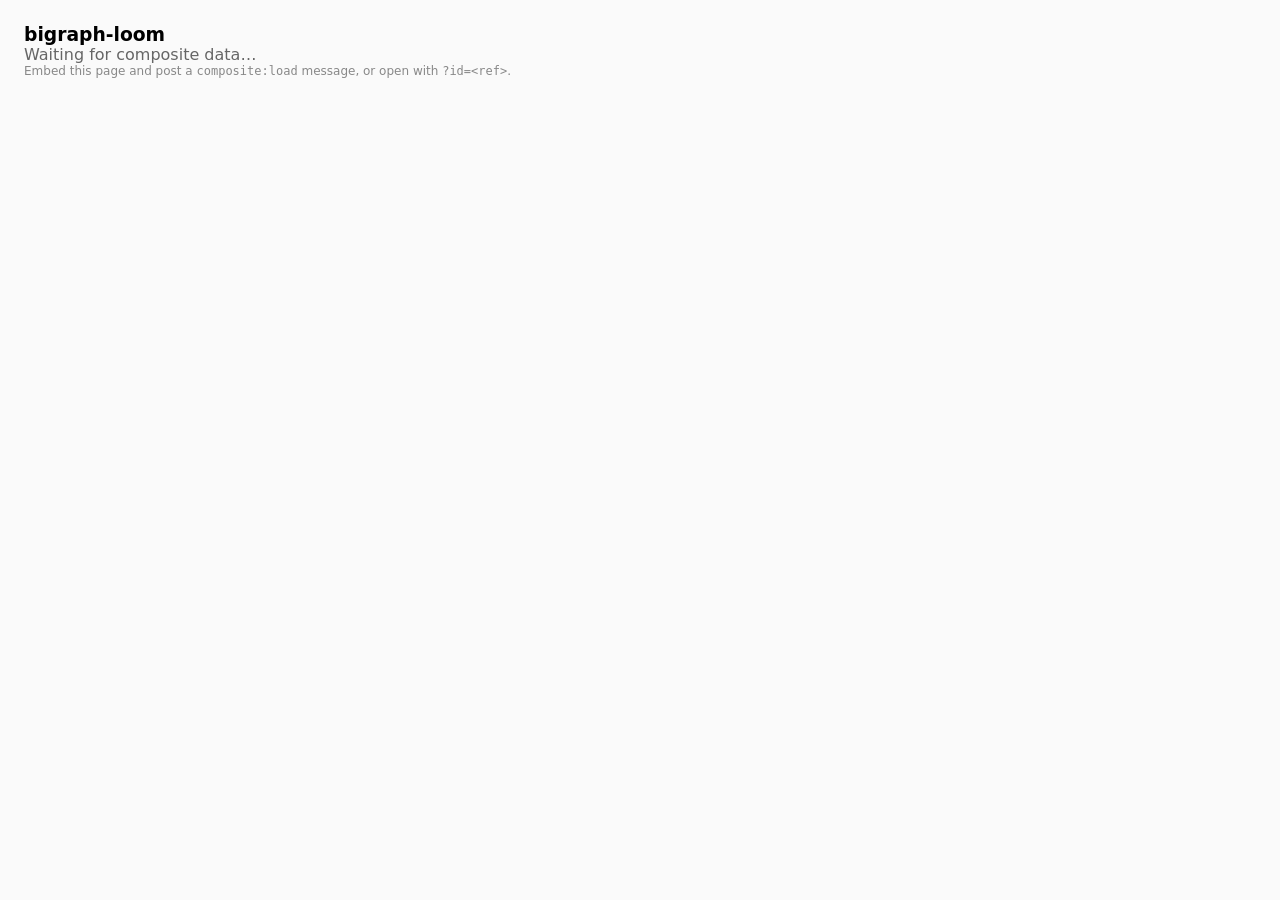
<file: dashboard/bigraph-loom/index.html>
<!doctype html>
<html lang="en">
  <head>
    <meta charset="UTF-8" />
    <meta name="viewport" content="width=device-width, initial-scale=1.0" />
    <title>bigraph-loom</title>
    <style>
      body { margin: 0; height: 100vh; font-family: system-ui, sans-serif; }
      #root { height: 100%; }
    </style>
    <script type="module" crossorigin src="./assets/index-OvKEXK-N.js"></script>
    <link rel="stylesheet" crossorigin href="./assets/index-BnIvg39E.css">
  </head>
  <body>
    <div id="root"></div>
  </body>
</html>
</file>
<file: dashboard/bigraph-loom/assets/index-BnIvg39E.css>
.react-flow{direction:ltr;--xy-edge-stroke-default: #b1b1b7;--xy-edge-stroke-width-default: 1;--xy-edge-stroke-selected-default: #555;--xy-connectionline-stroke-default: #b1b1b7;--xy-connectionline-stroke-width-default: 1;--xy-attribution-background-color-default: rgba(255, 255, 255, .5);--xy-minimap-background-color-default: #fff;--xy-minimap-mask-background-color-default: rgba(240, 240, 240, .6);--xy-minimap-mask-stroke-color-default: transparent;--xy-minimap-mask-stroke-width-default: 1;--xy-minimap-node-background-color-default: #e2e2e2;--xy-minimap-node-stroke-color-default: transparent;--xy-minimap-node-stroke-width-default: 2;--xy-background-color-default: transparent;--xy-background-pattern-dots-color-default: #91919a;--xy-background-pattern-lines-color-default: #eee;--xy-background-pattern-cross-color-default: #e2e2e2;background-color:var(--xy-background-color, var(--xy-background-color-default));--xy-node-color-default: inherit;--xy-node-border-default: 1px solid #1a192b;--xy-node-background-color-default: #fff;--xy-node-group-background-color-default: rgba(240, 240, 240, .25);--xy-node-boxshadow-hover-default: 0 1px 4px 1px rgba(0, 0, 0, .08);--xy-node-boxshadow-selected-default: 0 0 0 .5px #1a192b;--xy-node-border-radius-default: 3px;--xy-handle-background-color-default: #1a192b;--xy-handle-border-color-default: #fff;--xy-selection-background-color-default: rgba(0, 89, 220, .08);--xy-selection-border-default: 1px dotted rgba(0, 89, 220, .8);--xy-controls-button-background-color-default: #fefefe;--xy-controls-button-background-color-hover-default: #f4f4f4;--xy-controls-button-color-default: inherit;--xy-controls-button-color-hover-default: inherit;--xy-controls-button-border-color-default: #eee;--xy-controls-box-shadow-default: 0 0 2px 1px rgba(0, 0, 0, .08);--xy-edge-label-background-color-default: #ffffff;--xy-edge-label-color-default: inherit;--xy-resize-background-color-default: #3367d9}.react-flow.dark{--xy-edge-stroke-default: #3e3e3e;--xy-edge-stroke-width-default: 1;--xy-edge-stroke-selected-default: #727272;--xy-connectionline-stroke-default: #b1b1b7;--xy-connectionline-stroke-width-default: 1;--xy-attribution-background-color-default: rgba(150, 150, 150, .25);--xy-minimap-background-color-default: #141414;--xy-minimap-mask-background-color-default: rgba(60, 60, 60, .6);--xy-minimap-mask-stroke-color-default: transparent;--xy-minimap-mask-stroke-width-default: 1;--xy-minimap-node-background-color-default: #2b2b2b;--xy-minimap-node-stroke-color-default: transparent;--xy-minimap-node-stroke-width-default: 2;--xy-background-color-default: #141414;--xy-background-pattern-dots-color-default: #777;--xy-background-pattern-lines-color-default: #777;--xy-background-pattern-cross-color-default: #777;--xy-node-color-default: #f8f8f8;--xy-node-border-default: 1px solid #3c3c3c;--xy-node-background-color-default: #1e1e1e;--xy-node-group-background-color-default: rgba(240, 240, 240, .25);--xy-node-boxshadow-hover-default: 0 1px 4px 1px rgba(255, 255, 255, .08);--xy-node-boxshadow-selected-default: 0 0 0 .5px #999;--xy-handle-background-color-default: #bebebe;--xy-handle-border-color-default: #1e1e1e;--xy-selection-background-color-default: rgba(200, 200, 220, .08);--xy-selection-border-default: 1px dotted rgba(200, 200, 220, .8);--xy-controls-button-background-color-default: #2b2b2b;--xy-controls-button-background-color-hover-default: #3e3e3e;--xy-controls-button-color-default: #f8f8f8;--xy-controls-button-color-hover-default: #fff;--xy-controls-button-border-color-default: #5b5b5b;--xy-controls-box-shadow-default: 0 0 2px 1px rgba(0, 0, 0, .08);--xy-edge-label-background-color-default: #141414;--xy-edge-label-color-default: #f8f8f8}.react-flow__background{background-color:var(--xy-background-color-props, var(--xy-background-color, var(--xy-background-color-default)));pointer-events:none;z-index:-1}.react-flow__container{position:absolute;width:100%;height:100%;top:0;left:0}.react-flow__pane{z-index:1}.react-flow__pane.draggable{cursor:grab}.react-flow__pane.dragging{cursor:grabbing}.react-flow__pane.selection{cursor:pointer}.react-flow__viewport{transform-origin:0 0;z-index:2;pointer-events:none}.react-flow__renderer{z-index:4}.react-flow__selection{z-index:6}.react-flow__nodesselection-rect:focus,.react-flow__nodesselection-rect:focus-visible{outline:none}.react-flow__edge-path{stroke:var(--xy-edge-stroke, var(--xy-edge-stroke-default));stroke-width:var(--xy-edge-stroke-width, var(--xy-edge-stroke-width-default));fill:none}.react-flow__connection-path{stroke:var(--xy-connectionline-stroke, var(--xy-connectionline-stroke-default));stroke-width:var(--xy-connectionline-stroke-width, var(--xy-connectionline-stroke-width-default));fill:none}.react-flow .react-flow__edges{position:absolute}.react-flow .react-flow__edges svg{overflow:visible;position:absolute;pointer-events:none}.react-flow__edge{pointer-events:visibleStroke}.react-flow__edge.selectable{cursor:pointer}.react-flow__edge.animated path{stroke-dasharray:5;animation:dashdraw .5s linear infinite}.react-flow__edge.animated path.react-flow__edge-interaction{stroke-dasharray:none;animation:none}.react-flow__edge.inactive{pointer-events:none}.react-flow__edge.selected,.react-flow__edge:focus,.react-flow__edge:focus-visible{outline:none}.react-flow__edge.selected .react-flow__edge-path,.react-flow__edge.selectable:focus .react-flow__edge-path,.react-flow__edge.selectable:focus-visible .react-flow__edge-path{stroke:var(--xy-edge-stroke-selected, var(--xy-edge-stroke-selected-default))}.react-flow__edge-textwrapper{pointer-events:all}.react-flow__edge .react-flow__edge-text{pointer-events:none;-webkit-user-select:none;-moz-user-select:none;user-select:none}.react-flow__arrowhead polyline{stroke:var(--xy-edge-stroke, var(--xy-edge-stroke-default))}.react-flow__arrowhead polyline.arrowclosed{fill:var(--xy-edge-stroke, var(--xy-edge-stroke-default))}.react-flow__connection{pointer-events:none}.react-flow__connection .animated{stroke-dasharray:5;animation:dashdraw .5s linear infinite}svg.react-flow__connectionline{z-index:1001;overflow:visible;position:absolute}.react-flow__nodes{pointer-events:none;transform-origin:0 0}.react-flow__node{position:absolute;-webkit-user-select:none;-moz-user-select:none;user-select:none;pointer-events:all;transform-origin:0 0;box-sizing:border-box;cursor:default}.react-flow__node.selectable{cursor:pointer}.react-flow__node.draggable{cursor:grab;pointer-events:all}.react-flow__node.draggable.dragging{cursor:grabbing}.react-flow__nodesselection{z-index:3;transform-origin:left top;pointer-events:none}.react-flow__nodesselection-rect{position:absolute;pointer-events:all;cursor:grab}.react-flow__handle{position:absolute;pointer-events:none;min-width:5px;min-height:5px;width:6px;height:6px;background-color:var(--xy-handle-background-color, var(--xy-handle-background-color-default));border:1px solid var(--xy-handle-border-color, var(--xy-handle-border-color-default));border-radius:100%}.react-flow__handle.connectingfrom{pointer-events:all}.react-flow__handle.connectionindicator{pointer-events:all;cursor:crosshair}.react-flow__handle-bottom{top:auto;left:50%;bottom:0;transform:translate(-50%,50%)}.react-flow__handle-top{top:0;left:50%;transform:translate(-50%,-50%)}.react-flow__handle-left{top:50%;left:0;transform:translate(-50%,-50%)}.react-flow__handle-right{top:50%;right:0;transform:translate(50%,-50%)}.react-flow__edgeupdater{cursor:move;pointer-events:all}.react-flow__pane.selection .react-flow__panel{pointer-events:none}.react-flow__panel{position:absolute;z-index:5;margin:15px}.react-flow__panel.top{top:0}.react-flow__panel.bottom{bottom:0}.react-flow__panel.top.center,.react-flow__panel.bottom.center{left:50%;transform:translate(-15px) translate(-50%)}.react-flow__panel.left{left:0}.react-flow__panel.right{right:0}.react-flow__panel.left.center,.react-flow__panel.right.center{top:50%;transform:translateY(-15px) translateY(-50%)}.react-flow__attribution{font-size:10px;background:var(--xy-attribution-background-color, var(--xy-attribution-background-color-default));padding:2px 3px;margin:0}.react-flow__attribution a{text-decoration:none;color:#999}@keyframes dashdraw{0%{stroke-dashoffset:10}}.react-flow__edgelabel-renderer{position:absolute;width:100%;height:100%;pointer-events:none;-webkit-user-select:none;-moz-user-select:none;user-select:none;left:0;top:0}.react-flow__viewport-portal{position:absolute;width:100%;height:100%;left:0;top:0;-webkit-user-select:none;-moz-user-select:none;user-select:none}.react-flow__minimap{background:var( --xy-minimap-background-color-props, var(--xy-minimap-background-color, var(--xy-minimap-background-color-default)) )}.react-flow__minimap-svg{display:block}.react-flow__minimap-mask{fill:var( --xy-minimap-mask-background-color-props, var(--xy-minimap-mask-background-color, var(--xy-minimap-mask-background-color-default)) );stroke:var( --xy-minimap-mask-stroke-color-props, var(--xy-minimap-mask-stroke-color, var(--xy-minimap-mask-stroke-color-default)) );stroke-width:var( --xy-minimap-mask-stroke-width-props, var(--xy-minimap-mask-stroke-width, var(--xy-minimap-mask-stroke-width-default)) )}.react-flow__minimap-node{fill:var( --xy-minimap-node-background-color-props, var(--xy-minimap-node-background-color, var(--xy-minimap-node-background-color-default)) );stroke:var( --xy-minimap-node-stroke-color-props, var(--xy-minimap-node-stroke-color, var(--xy-minimap-node-stroke-color-default)) );stroke-width:var( --xy-minimap-node-stroke-width-props, var(--xy-minimap-node-stroke-width, var(--xy-minimap-node-stroke-width-default)) )}.react-flow__background-pattern.dots{fill:var( --xy-background-pattern-color-props, var(--xy-background-pattern-color, var(--xy-background-pattern-dots-color-default)) )}.react-flow__background-pattern.lines{stroke:var( --xy-background-pattern-color-props, var(--xy-background-pattern-color, var(--xy-background-pattern-lines-color-default)) )}.react-flow__background-pattern.cross{stroke:var( --xy-background-pattern-color-props, var(--xy-background-pattern-color, var(--xy-background-pattern-cross-color-default)) )}.react-flow__controls{display:flex;flex-direction:column;box-shadow:var(--xy-controls-box-shadow, var(--xy-controls-box-shadow-default))}.react-flow__controls.horizontal{flex-direction:row}.react-flow__controls-button{display:flex;justify-content:center;align-items:center;height:26px;width:26px;padding:4px;border:none;background:var(--xy-controls-button-background-color, var(--xy-controls-button-background-color-default));border-bottom:1px solid var( --xy-controls-button-border-color-props, var(--xy-controls-button-border-color, var(--xy-controls-button-border-color-default)) );color:var( --xy-controls-button-color-props, var(--xy-controls-button-color, var(--xy-controls-button-color-default)) );cursor:pointer;-webkit-user-select:none;-moz-user-select:none;user-select:none}.react-flow__controls-button svg{width:100%;max-width:12px;max-height:12px;fill:currentColor}.react-flow__edge.updating .react-flow__edge-path{stroke:#777}.react-flow__edge-text{font-size:10px}.react-flow__node.selectable:focus,.react-flow__node.selectable:focus-visible{outline:none}.react-flow__node-input,.react-flow__node-default,.react-flow__node-output,.react-flow__node-group{padding:10px;border-radius:var(--xy-node-border-radius, var(--xy-node-border-radius-default));width:150px;font-size:12px;color:var(--xy-node-color, var(--xy-node-color-default));text-align:center;border:var(--xy-node-border, var(--xy-node-border-default));background-color:var(--xy-node-background-color, var(--xy-node-background-color-default))}.react-flow__node-input.selectable:hover,.react-flow__node-default.selectable:hover,.react-flow__node-output.selectable:hover,.react-flow__node-group.selectable:hover{box-shadow:var(--xy-node-boxshadow-hover, var(--xy-node-boxshadow-hover-default))}.react-flow__node-input.selectable.selected,.react-flow__node-input.selectable:focus,.react-flow__node-input.selectable:focus-visible,.react-flow__node-default.selectable.selected,.react-flow__node-default.selectable:focus,.react-flow__node-default.selectable:focus-visible,.react-flow__node-output.selectable.selected,.react-flow__node-output.selectable:focus,.react-flow__node-output.selectable:focus-visible,.react-flow__node-group.selectable.selected,.react-flow__node-group.selectable:focus,.react-flow__node-group.selectable:focus-visible{box-shadow:var(--xy-node-boxshadow-selected, var(--xy-node-boxshadow-selected-default))}.react-flow__node-group{background-color:var(--xy-node-group-background-color, var(--xy-node-group-background-color-default))}.react-flow__nodesselection-rect,.react-flow__selection{background:var(--xy-selection-background-color, var(--xy-selection-background-color-default));border:var(--xy-selection-border, var(--xy-selection-border-default))}.react-flow__nodesselection-rect:focus,.react-flow__nodesselection-rect:focus-visible,.react-flow__selection:focus,.react-flow__selection:focus-visible{outline:none}.react-flow__controls-button:hover{background:var( --xy-controls-button-background-color-hover-props, var(--xy-controls-button-background-color-hover, var(--xy-controls-button-background-color-hover-default)) );color:var( --xy-controls-button-color-hover-props, var(--xy-controls-button-color-hover, var(--xy-controls-button-color-hover-default)) )}.react-flow__controls-button:disabled{pointer-events:none}.react-flow__controls-button:disabled svg{fill-opacity:.4}.react-flow__controls-button:last-child{border-bottom:none}.react-flow__controls.horizontal .react-flow__controls-button{border-bottom:none;border-right:1px solid var( --xy-controls-button-border-color-props, var(--xy-controls-button-border-color, var(--xy-controls-button-border-color-default)) )}.react-flow__controls.horizontal .react-flow__controls-button:last-child{border-right:none}.react-flow__resize-control{position:absolute}.react-flow__resize-control.left,.react-flow__resize-control.right{cursor:ew-resize}.react-flow__resize-control.top,.react-flow__resize-control.bottom{cursor:ns-resize}.react-flow__resize-control.top.left,.react-flow__resize-control.bottom.right{cursor:nwse-resize}.react-flow__resize-control.bottom.left,.react-flow__resize-control.top.right{cursor:nesw-resize}.react-flow__resize-control.handle{width:5px;height:5px;border:1px solid #fff;border-radius:1px;background-color:var(--xy-resize-background-color, var(--xy-resize-background-color-default));translate:-50% -50%}.react-flow__resize-control.handle.left{left:0;top:50%}.react-flow__resize-control.handle.right{left:100%;top:50%}.react-flow__resize-control.handle.top{left:50%;top:0}.react-flow__resize-control.handle.bottom{left:50%;top:100%}.react-flow__resize-control.handle.top.left,.react-flow__resize-control.handle.bottom.left{left:0}.react-flow__resize-control.handle.top.right,.react-flow__resize-control.handle.bottom.right{left:100%}.react-flow__resize-control.line{border-color:var(--xy-resize-background-color, var(--xy-resize-background-color-default));border-width:0;border-style:solid}.react-flow__resize-control.line.left,.react-flow__resize-control.line.right{width:1px;transform:translate(-50%);top:0;height:100%}.react-flow__resize-control.line.left{left:0;border-left-width:1px}.react-flow__resize-control.line.right{left:100%;border-right-width:1px}.react-flow__resize-control.line.top,.react-flow__resize-control.line.bottom{height:1px;transform:translateY(-50%);left:0;width:100%}.react-flow__resize-control.line.top{top:0;border-top-width:1px}.react-flow__resize-control.line.bottom{border-bottom-width:1px;top:100%}.react-flow__edge-textbg{fill:var(--xy-edge-label-background-color, var(--xy-edge-label-background-color-default))}.react-flow__edge-text{fill:var(--xy-edge-label-color, var(--xy-edge-label-color-default))}@font-face{font-family:KaTeX_AMS;font-style:normal;font-weight:400;src:url(./KaTeX_AMS-Regular-BQhdFMY1.woff2) format("woff2"),url(./KaTeX_AMS-Regular-DMm9YOAa.woff) format("woff"),url(./KaTeX_AMS-Regular-DRggAlZN.ttf) format("truetype")}@font-face{font-family:KaTeX_Caligraphic;font-style:normal;font-weight:700;src:url(./KaTeX_Caligraphic-Bold-Dq_IR9rO.woff2) format("woff2"),url(./KaTeX_Caligraphic-Bold-BEiXGLvX.woff) format("woff"),url(./KaTeX_Caligraphic-Bold-ATXxdsX0.ttf) format("truetype")}@font-face{font-family:KaTeX_Caligraphic;font-style:normal;font-weight:400;src:url(./KaTeX_Caligraphic-Regular-Di6jR-x-.woff2) format("woff2"),url(./KaTeX_Caligraphic-Regular-CTRA-rTL.woff) format("woff"),url(./KaTeX_Caligraphic-Regular-wX97UBjC.ttf) format("truetype")}@font-face{font-family:KaTeX_Fraktur;font-style:normal;font-weight:700;src:url(./KaTeX_Fraktur-Bold-CL6g_b3V.woff2) format("woff2"),url(./KaTeX_Fraktur-Bold-BsDP51OF.woff) format("woff"),url(./KaTeX_Fraktur-Bold-BdnERNNW.ttf) format("truetype")}@font-face{font-family:KaTeX_Fraktur;font-style:normal;font-weight:400;src:url(./KaTeX_Fraktur-Regular-CTYiF6lA.woff2) format("woff2"),url(./KaTeX_Fraktur-Regular-Dxdc4cR9.woff) format("woff"),url(./KaTeX_Fraktur-Regular-CB_wures.ttf) format("truetype")}@font-face{font-family:KaTeX_Main;font-style:normal;font-weight:700;src:url(./KaTeX_Main-Bold-Cx986IdX.woff2) format("woff2"),url(./KaTeX_Main-Bold-Jm3AIy58.woff) format("woff"),url(./KaTeX_Main-Bold-waoOVXN0.ttf) format("truetype")}@font-face{font-family:KaTeX_Main;font-style:italic;font-weight:700;src:url(./KaTeX_Main-BoldItalic-DxDJ3AOS.woff2) format("woff2"),url(./KaTeX_Main-BoldItalic-SpSLRI95.woff) format("woff"),url(./KaTeX_Main-BoldItalic-DzxPMmG6.ttf) format("truetype")}@font-face{font-family:KaTeX_Main;font-style:italic;font-weight:400;src:url(./KaTeX_Main-Italic-NWA7e6Wa.woff2) format("woff2"),url(./KaTeX_Main-Italic-BMLOBm91.woff) format("woff"),url(./KaTeX_Main-Italic-3WenGoN9.ttf) format("truetype")}@font-face{font-family:KaTeX_Main;font-style:normal;font-weight:400;src:url(./KaTeX_Main-Regular-B22Nviop.woff2) format("woff2"),url(./KaTeX_Main-Regular-Dr94JaBh.woff) format("woff"),url(./KaTeX_Main-Regular-ypZvNtVU.ttf) format("truetype")}@font-face{font-family:KaTeX_Math;font-style:italic;font-weight:700;src:url(./KaTeX_Math-BoldItalic-CZnvNsCZ.woff2) format("woff2"),url(./KaTeX_Math-BoldItalic-iY-2wyZ7.woff) format("woff"),url(./KaTeX_Math-BoldItalic-B3XSjfu4.ttf) format("truetype")}@font-face{font-family:KaTeX_Math;font-style:italic;font-weight:400;src:url(./KaTeX_Math-Italic-t53AETM-.woff2) format("woff2"),url(./KaTeX_Math-Italic-DA0__PXp.woff) format("woff"),url(./KaTeX_Math-Italic-flOr_0UB.ttf) format("truetype")}@font-face{font-family:KaTeX_SansSerif;font-style:normal;font-weight:700;src:url(./KaTeX_SansSerif-Bold-D1sUS0GD.woff2) format("woff2"),url(./KaTeX_SansSerif-Bold-DbIhKOiC.woff) format("woff"),url(./KaTeX_SansSerif-Bold-CFMepnvq.ttf) format("truetype")}@font-face{font-family:KaTeX_SansSerif;font-style:italic;font-weight:400;src:url(./KaTeX_SansSerif-Italic-C3H0VqGB.woff2) format("woff2"),url(./KaTeX_SansSerif-Italic-DN2j7dab.woff) format("woff"),url(./KaTeX_SansSerif-Italic-YYjJ1zSn.ttf) format("truetype")}@font-face{font-family:KaTeX_SansSerif;font-style:normal;font-weight:400;src:url(./KaTeX_SansSerif-Regular-DDBCnlJ7.woff2) format("woff2"),url(./KaTeX_SansSerif-Regular-CS6fqUqJ.woff) format("woff"),url(./KaTeX_SansSerif-Regular-BNo7hRIc.ttf) format("truetype")}@font-face{font-family:KaTeX_Script;font-style:normal;font-weight:400;src:url(./KaTeX_Script-Regular-D3wIWfF6.woff2) format("woff2"),url(./KaTeX_Script-Regular-D5yQViql.woff) format("woff"),url(./KaTeX_Script-Regular-C5JkGWo-.ttf) format("truetype")}@font-face{font-family:KaTeX_Size1;font-style:normal;font-weight:400;src:url(./KaTeX_Size1-Regular-mCD8mA8B.woff2) format("woff2"),url(./KaTeX_Size1-Regular-C195tn64.woff) format("woff"),url(./KaTeX_Size1-Regular-Dbsnue_I.ttf) format("truetype")}@font-face{font-family:KaTeX_Size2;font-style:normal;font-weight:400;src:url(./KaTeX_Size2-Regular-Dy4dx90m.woff2) format("woff2"),url(./KaTeX_Size2-Regular-oD1tc_U0.woff) format("woff"),url(./KaTeX_Size2-Regular-B7gKUWhC.ttf) format("truetype")}@font-face{font-family:KaTeX_Size3;font-style:normal;font-weight:400;src:url([data-uri]) format("woff2"),url(./KaTeX_Size3-Regular-CTq5MqoE.woff) format("woff"),url(./KaTeX_Size3-Regular-DgpXs0kz.ttf) format("truetype")}@font-face{font-family:KaTeX_Size4;font-style:normal;font-weight:400;src:url(./KaTeX_Size4-Regular-Dl5lxZxV.woff2) format("woff2"),url(./KaTeX_Size4-Regular-BF-4gkZK.woff) format("woff"),url(./KaTeX_Size4-Regular-DWFBv043.ttf) format("truetype")}@font-face{font-family:KaTeX_Typewriter;font-style:normal;font-weight:400;src:url(./KaTeX_Typewriter-Regular-CO6r4hn1.woff2) format("woff2"),url(./KaTeX_Typewriter-Regular-C0xS9mPB.woff) format("woff"),url(./KaTeX_Typewriter-Regular-D3Ib7_Hf.ttf) format("truetype")}.katex{font: 1.21em KaTeX_Main,Times New Roman,serif;line-height:1.2;text-indent:0;text-rendering:auto}.katex *{-ms-high-contrast-adjust:none!important;border-color:currentColor}.katex .katex-version:after{content:"0.16.11"}.katex .katex-mathml{clip:rect(1px,1px,1px,1px);border:0;height:1px;overflow:hidden;padding:0;position:absolute;width:1px}.katex .katex-html>.newline{display:block}.katex .base{position:relative;white-space:nowrap;width:-webkit-min-content;width:-moz-min-content;width:min-content}.katex .base,.katex .strut{display:inline-block}.katex .textbf{font-weight:700}.katex .textit{font-style:italic}.katex .textrm{font-family:KaTeX_Main}.katex .textsf{font-family:KaTeX_SansSerif}.katex .texttt{font-family:KaTeX_Typewriter}.katex .mathnormal{font-family:KaTeX_Math;font-style:italic}.katex .mathit{font-family:KaTeX_Main;font-style:italic}.katex .mathrm{font-style:normal}.katex .mathbf{font-family:KaTeX_Main;font-weight:700}.katex .boldsymbol{font-family:KaTeX_Math;font-style:italic;font-weight:700}.katex .amsrm,.katex .mathbb,.katex .textbb{font-family:KaTeX_AMS}.katex .mathcal{font-family:KaTeX_Caligraphic}.katex .mathfrak,.katex .textfrak{font-family:KaTeX_Fraktur}.katex .mathboldfrak,.katex .textboldfrak{font-family:KaTeX_Fraktur;font-weight:700}.katex .mathtt{font-family:KaTeX_Typewriter}.katex .mathscr,.katex .textscr{font-family:KaTeX_Script}.katex .mathsf,.katex .textsf{font-family:KaTeX_SansSerif}.katex .mathboldsf,.katex .textboldsf{font-family:KaTeX_SansSerif;font-weight:700}.katex .mathitsf,.katex .textitsf{font-family:KaTeX_SansSerif;font-style:italic}.katex .mainrm{font-family:KaTeX_Main;font-style:normal}.katex .vlist-t{border-collapse:collapse;display:inline-table;table-layout:fixed}.katex .vlist-r{display:table-row}.katex .vlist{display:table-cell;position:relative;vertical-align:bottom}.katex .vlist>span{display:block;height:0;position:relative}.katex .vlist>span>span{display:inline-block}.katex .vlist>span>.pstrut{overflow:hidden;width:0}.katex .vlist-t2{margin-right:-2px}.katex .vlist-s{display:table-cell;font-size:1px;min-width:2px;vertical-align:bottom;width:2px}.katex .vbox{align-items:baseline;display:inline-flex;flex-direction:column}.katex .hbox{width:100%}.katex .hbox,.katex .thinbox{display:inline-flex;flex-direction:row}.katex .thinbox{max-width:0;width:0}.katex .msupsub{text-align:left}.katex .mfrac>span>span{text-align:center}.katex .mfrac .frac-line{border-bottom-style:solid;display:inline-block;width:100%}.katex .hdashline,.katex .hline,.katex .mfrac .frac-line,.katex .overline .overline-line,.katex .rule,.katex .underline .underline-line{min-height:1px}.katex .mspace{display:inline-block}.katex .clap,.katex .llap,.katex .rlap{position:relative;width:0}.katex .clap>.inner,.katex .llap>.inner,.katex .rlap>.inner{position:absolute}.katex .clap>.fix,.katex .llap>.fix,.katex .rlap>.fix{display:inline-block}.katex .llap>.inner{right:0}.katex .clap>.inner,.katex .rlap>.inner{left:0}.katex .clap>.inner>span{margin-left:-50%;margin-right:50%}.katex .rule{border:0 solid;display:inline-block;position:relative}.katex .hline,.katex .overline .overline-line,.katex .underline .underline-line{border-bottom-style:solid;display:inline-block;width:100%}.katex .hdashline{border-bottom-style:dashed;display:inline-block;width:100%}.katex .sqrt>.root{margin-left:.2777777778em;margin-right:-.5555555556em}.katex .fontsize-ensurer.reset-size1.size1,.katex .sizing.reset-size1.size1{font-size:1em}.katex .fontsize-ensurer.reset-size1.size2,.katex .sizing.reset-size1.size2{font-size:1.2em}.katex .fontsize-ensurer.reset-size1.size3,.katex .sizing.reset-size1.size3{font-size:1.4em}.katex .fontsize-ensurer.reset-size1.size4,.katex .sizing.reset-size1.size4{font-size:1.6em}.katex .fontsize-ensurer.reset-size1.size5,.katex .sizing.reset-size1.size5{font-size:1.8em}.katex .fontsize-ensurer.reset-size1.size6,.katex .sizing.reset-size1.size6{font-size:2em}.katex .fontsize-ensurer.reset-size1.size7,.katex .sizing.reset-size1.size7{font-size:2.4em}.katex .fontsize-ensurer.reset-size1.size8,.katex .sizing.reset-size1.size8{font-size:2.88em}.katex .fontsize-ensurer.reset-size1.size9,.katex .sizing.reset-size1.size9{font-size:3.456em}.katex .fontsize-ensurer.reset-size1.size10,.katex .sizing.reset-size1.size10{font-size:4.148em}.katex .fontsize-ensurer.reset-size1.size11,.katex .sizing.reset-size1.size11{font-size:4.976em}.katex .fontsize-ensurer.reset-size2.size1,.katex .sizing.reset-size2.size1{font-size:.8333333333em}.katex .fontsize-ensurer.reset-size2.size2,.katex .sizing.reset-size2.size2{font-size:1em}.katex .fontsize-ensurer.reset-size2.size3,.katex .sizing.reset-size2.size3{font-size:1.1666666667em}.katex .fontsize-ensurer.reset-size2.size4,.katex .sizing.reset-size2.size4{font-size:1.3333333333em}.katex .fontsize-ensurer.reset-size2.size5,.katex .sizing.reset-size2.size5{font-size:1.5em}.katex .fontsize-ensurer.reset-size2.size6,.katex .sizing.reset-size2.size6{font-size:1.6666666667em}.katex .fontsize-ensurer.reset-size2.size7,.katex .sizing.reset-size2.size7{font-size:2em}.katex .fontsize-ensurer.reset-size2.size8,.katex .sizing.reset-size2.size8{font-size:2.4em}.katex .fontsize-ensurer.reset-size2.size9,.katex .sizing.reset-size2.size9{font-size:2.88em}.katex .fontsize-ensurer.reset-size2.size10,.katex .sizing.reset-size2.size10{font-size:3.4566666667em}.katex .fontsize-ensurer.reset-size2.size11,.katex .sizing.reset-size2.size11{font-size:4.1466666667em}.katex .fontsize-ensurer.reset-size3.size1,.katex .sizing.reset-size3.size1{font-size:.7142857143em}.katex .fontsize-ensurer.reset-size3.size2,.katex .sizing.reset-size3.size2{font-size:.8571428571em}.katex .fontsize-ensurer.reset-size3.size3,.katex .sizing.reset-size3.size3{font-size:1em}.katex .fontsize-ensurer.reset-size3.size4,.katex .sizing.reset-size3.size4{font-size:1.1428571429em}.katex .fontsize-ensurer.reset-size3.size5,.katex .sizing.reset-size3.size5{font-size:1.2857142857em}.katex .fontsize-ensurer.reset-size3.size6,.katex .sizing.reset-size3.size6{font-size:1.4285714286em}.katex .fontsize-ensurer.reset-size3.size7,.katex .sizing.reset-size3.size7{font-size:1.7142857143em}.katex .fontsize-ensurer.reset-size3.size8,.katex .sizing.reset-size3.size8{font-size:2.0571428571em}.katex .fontsize-ensurer.reset-size3.size9,.katex .sizing.reset-size3.size9{font-size:2.4685714286em}.katex .fontsize-ensurer.reset-size3.size10,.katex .sizing.reset-size3.size10{font-size:2.9628571429em}.katex .fontsize-ensurer.reset-size3.size11,.katex .sizing.reset-size3.size11{font-size:3.5542857143em}.katex .fontsize-ensurer.reset-size4.size1,.katex .sizing.reset-size4.size1{font-size:.625em}.katex .fontsize-ensurer.reset-size4.size2,.katex .sizing.reset-size4.size2{font-size:.75em}.katex .fontsize-ensurer.reset-size4.size3,.katex .sizing.reset-size4.size3{font-size:.875em}.katex .fontsize-ensurer.reset-size4.size4,.katex .sizing.reset-size4.size4{font-size:1em}.katex .fontsize-ensurer.reset-size4.size5,.katex .sizing.reset-size4.size5{font-size:1.125em}.katex .fontsize-ensurer.reset-size4.size6,.katex .sizing.reset-size4.size6{font-size:1.25em}.katex .fontsize-ensurer.reset-size4.size7,.katex .sizing.reset-size4.size7{font-size:1.5em}.katex .fontsize-ensurer.reset-size4.size8,.katex .sizing.reset-size4.size8{font-size:1.8em}.katex .fontsize-ensurer.reset-size4.size9,.katex .sizing.reset-size4.size9{font-size:2.16em}.katex .fontsize-ensurer.reset-size4.size10,.katex .sizing.reset-size4.size10{font-size:2.5925em}.katex .fontsize-ensurer.reset-size4.size11,.katex .sizing.reset-size4.size11{font-size:3.11em}.katex .fontsize-ensurer.reset-size5.size1,.katex .sizing.reset-size5.size1{font-size:.5555555556em}.katex .fontsize-ensurer.reset-size5.size2,.katex .sizing.reset-size5.size2{font-size:.6666666667em}.katex .fontsize-ensurer.reset-size5.size3,.katex .sizing.reset-size5.size3{font-size:.7777777778em}.katex .fontsize-ensurer.reset-size5.size4,.katex .sizing.reset-size5.size4{font-size:.8888888889em}.katex .fontsize-ensurer.reset-size5.size5,.katex .sizing.reset-size5.size5{font-size:1em}.katex .fontsize-ensurer.reset-size5.size6,.katex .sizing.reset-size5.size6{font-size:1.1111111111em}.katex .fontsize-ensurer.reset-size5.size7,.katex .sizing.reset-size5.size7{font-size:1.3333333333em}.katex .fontsize-ensurer.reset-size5.size8,.katex .sizing.reset-size5.size8{font-size:1.6em}.katex .fontsize-ensurer.reset-size5.size9,.katex .sizing.reset-size5.size9{font-size:1.92em}.katex .fontsize-ensurer.reset-size5.size10,.katex .sizing.reset-size5.size10{font-size:2.3044444444em}.katex .fontsize-ensurer.reset-size5.size11,.katex .sizing.reset-size5.size11{font-size:2.7644444444em}.katex .fontsize-ensurer.reset-size6.size1,.katex .sizing.reset-size6.size1{font-size:.5em}.katex .fontsize-ensurer.reset-size6.size2,.katex .sizing.reset-size6.size2{font-size:.6em}.katex .fontsize-ensurer.reset-size6.size3,.katex .sizing.reset-size6.size3{font-size:.7em}.katex .fontsize-ensurer.reset-size6.size4,.katex .sizing.reset-size6.size4{font-size:.8em}.katex .fontsize-ensurer.reset-size6.size5,.katex .sizing.reset-size6.size5{font-size:.9em}.katex .fontsize-ensurer.reset-size6.size6,.katex .sizing.reset-size6.size6{font-size:1em}.katex .fontsize-ensurer.reset-size6.size7,.katex .sizing.reset-size6.size7{font-size:1.2em}.katex .fontsize-ensurer.reset-size6.size8,.katex .sizing.reset-size6.size8{font-size:1.44em}.katex .fontsize-ensurer.reset-size6.size9,.katex .sizing.reset-size6.size9{font-size:1.728em}.katex .fontsize-ensurer.reset-size6.size10,.katex .sizing.reset-size6.size10{font-size:2.074em}.katex .fontsize-ensurer.reset-size6.size11,.katex .sizing.reset-size6.size11{font-size:2.488em}.katex .fontsize-ensurer.reset-size7.size1,.katex .sizing.reset-size7.size1{font-size:.4166666667em}.katex .fontsize-ensurer.reset-size7.size2,.katex .sizing.reset-size7.size2{font-size:.5em}.katex .fontsize-ensurer.reset-size7.size3,.katex .sizing.reset-size7.size3{font-size:.5833333333em}.katex .fontsize-ensurer.reset-size7.size4,.katex .sizing.reset-size7.size4{font-size:.6666666667em}.katex .fontsize-ensurer.reset-size7.size5,.katex .sizing.reset-size7.size5{font-size:.75em}.katex .fontsize-ensurer.reset-size7.size6,.katex .sizing.reset-size7.size6{font-size:.8333333333em}.katex .fontsize-ensurer.reset-size7.size7,.katex .sizing.reset-size7.size7{font-size:1em}.katex .fontsize-ensurer.reset-size7.size8,.katex .sizing.reset-size7.size8{font-size:1.2em}.katex .fontsize-ensurer.reset-size7.size9,.katex .sizing.reset-size7.size9{font-size:1.44em}.katex .fontsize-ensurer.reset-size7.size10,.katex .sizing.reset-size7.size10{font-size:1.7283333333em}.katex .fontsize-ensurer.reset-size7.size11,.katex .sizing.reset-size7.size11{font-size:2.0733333333em}.katex .fontsize-ensurer.reset-size8.size1,.katex .sizing.reset-size8.size1{font-size:.3472222222em}.katex .fontsize-ensurer.reset-size8.size2,.katex .sizing.reset-size8.size2{font-size:.4166666667em}.katex .fontsize-ensurer.reset-size8.size3,.katex .sizing.reset-size8.size3{font-size:.4861111111em}.katex .fontsize-ensurer.reset-size8.size4,.katex .sizing.reset-size8.size4{font-size:.5555555556em}.katex .fontsize-ensurer.reset-size8.size5,.katex .sizing.reset-size8.size5{font-size:.625em}.katex .fontsize-ensurer.reset-size8.size6,.katex .sizing.reset-size8.size6{font-size:.6944444444em}.katex .fontsize-ensurer.reset-size8.size7,.katex .sizing.reset-size8.size7{font-size:.8333333333em}.katex .fontsize-ensurer.reset-size8.size8,.katex .sizing.reset-size8.size8{font-size:1em}.katex .fontsize-ensurer.reset-size8.size9,.katex .sizing.reset-size8.size9{font-size:1.2em}.katex .fontsize-ensurer.reset-size8.size10,.katex .sizing.reset-size8.size10{font-size:1.4402777778em}.katex .fontsize-ensurer.reset-size8.size11,.katex .sizing.reset-size8.size11{font-size:1.7277777778em}.katex .fontsize-ensurer.reset-size9.size1,.katex .sizing.reset-size9.size1{font-size:.2893518519em}.katex .fontsize-ensurer.reset-size9.size2,.katex .sizing.reset-size9.size2{font-size:.3472222222em}.katex .fontsize-ensurer.reset-size9.size3,.katex .sizing.reset-size9.size3{font-size:.4050925926em}.katex .fontsize-ensurer.reset-size9.size4,.katex .sizing.reset-size9.size4{font-size:.462962963em}.katex .fontsize-ensurer.reset-size9.size5,.katex .sizing.reset-size9.size5{font-size:.5208333333em}.katex .fontsize-ensurer.reset-size9.size6,.katex .sizing.reset-size9.size6{font-size:.5787037037em}.katex .fontsize-ensurer.reset-size9.size7,.katex .sizing.reset-size9.size7{font-size:.6944444444em}.katex .fontsize-ensurer.reset-size9.size8,.katex .sizing.reset-size9.size8{font-size:.8333333333em}.katex .fontsize-ensurer.reset-size9.size9,.katex .sizing.reset-size9.size9{font-size:1em}.katex .fontsize-ensurer.reset-size9.size10,.katex .sizing.reset-size9.size10{font-size:1.2002314815em}.katex .fontsize-ensurer.reset-size9.size11,.katex .sizing.reset-size9.size11{font-size:1.4398148148em}.katex .fontsize-ensurer.reset-size10.size1,.katex .sizing.reset-size10.size1{font-size:.2410800386em}.katex .fontsize-ensurer.reset-size10.size2,.katex .sizing.reset-size10.size2{font-size:.2892960463em}.katex .fontsize-ensurer.reset-size10.size3,.katex .sizing.reset-size10.size3{font-size:.337512054em}.katex .fontsize-ensurer.reset-size10.size4,.katex .sizing.reset-size10.size4{font-size:.3857280617em}.katex .fontsize-ensurer.reset-size10.size5,.katex .sizing.reset-size10.size5{font-size:.4339440694em}.katex .fontsize-ensurer.reset-size10.size6,.katex .sizing.reset-size10.size6{font-size:.4821600771em}.katex .fontsize-ensurer.reset-size10.size7,.katex .sizing.reset-size10.size7{font-size:.5785920926em}.katex .fontsize-ensurer.reset-size10.size8,.katex .sizing.reset-size10.size8{font-size:.6943105111em}.katex .fontsize-ensurer.reset-size10.size9,.katex .sizing.reset-size10.size9{font-size:.8331726133em}.katex .fontsize-ensurer.reset-size10.size10,.katex .sizing.reset-size10.size10{font-size:1em}.katex .fontsize-ensurer.reset-size10.size11,.katex .sizing.reset-size10.size11{font-size:1.1996142719em}.katex .fontsize-ensurer.reset-size11.size1,.katex .sizing.reset-size11.size1{font-size:.2009646302em}.katex .fontsize-ensurer.reset-size11.size2,.katex .sizing.reset-size11.size2{font-size:.2411575563em}.katex .fontsize-ensurer.reset-size11.size3,.katex .sizing.reset-size11.size3{font-size:.2813504823em}.katex .fontsize-ensurer.reset-size11.size4,.katex .sizing.reset-size11.size4{font-size:.3215434084em}.katex .fontsize-ensurer.reset-size11.size5,.katex .sizing.reset-size11.size5{font-size:.3617363344em}.katex .fontsize-ensurer.reset-size11.size6,.katex .sizing.reset-size11.size6{font-size:.4019292605em}.katex .fontsize-ensurer.reset-size11.size7,.katex .sizing.reset-size11.size7{font-size:.4823151125em}.katex .fontsize-ensurer.reset-size11.size8,.katex .sizing.reset-size11.size8{font-size:.578778135em}.katex .fontsize-ensurer.reset-size11.size9,.katex .sizing.reset-size11.size9{font-size:.6945337621em}.katex .fontsize-ensurer.reset-size11.size10,.katex .sizing.reset-size11.size10{font-size:.8336012862em}.katex .fontsize-ensurer.reset-size11.size11,.katex .sizing.reset-size11.size11{font-size:1em}.katex .delimsizing.size1{font-family:KaTeX_Size1}.katex .delimsizing.size2{font-family:KaTeX_Size2}.katex .delimsizing.size3{font-family:KaTeX_Size3}.katex .delimsizing.size4{font-family:KaTeX_Size4}.katex .delimsizing.mult .delim-size1>span{font-family:KaTeX_Size1}.katex .delimsizing.mult .delim-size4>span{font-family:KaTeX_Size4}.katex .nulldelimiter{display:inline-block;width:.12em}.katex .delimcenter,.katex .op-symbol{position:relative}.katex .op-symbol.small-op{font-family:KaTeX_Size1}.katex .op-symbol.large-op{font-family:KaTeX_Size2}.katex .accent>.vlist-t,.katex .op-limits>.vlist-t{text-align:center}.katex .accent .accent-body{position:relative}.katex .accent .accent-body:not(.accent-full){width:0}.katex .overlay{display:block}.katex .mtable .vertical-separator{display:inline-block;min-width:1px}.katex .mtable .arraycolsep{display:inline-block}.katex .mtable .col-align-c>.vlist-t{text-align:center}.katex .mtable .col-align-l>.vlist-t{text-align:left}.katex .mtable .col-align-r>.vlist-t{text-align:right}.katex .svg-align{text-align:left}.katex svg{fill:currentColor;stroke:currentColor;fill-rule:nonzero;fill-opacity:1;stroke-width:1;stroke-linecap:butt;stroke-linejoin:miter;stroke-miterlimit:4;stroke-dasharray:none;stroke-dashoffset:0;stroke-opacity:1;display:block;height:inherit;position:absolute;width:100%}.katex svg path{stroke:none}.katex img{border-style:none;max-height:none;max-width:none;min-height:0;min-width:0}.katex .stretchy{display:block;overflow:hidden;position:relative;width:100%}.katex .stretchy:after,.katex .stretchy:before{content:""}.katex .hide-tail{overflow:hidden;position:relative;width:100%}.katex .halfarrow-left{left:0;overflow:hidden;position:absolute;width:50.2%}.katex .halfarrow-right{overflow:hidden;position:absolute;right:0;width:50.2%}.katex .brace-left{left:0;overflow:hidden;position:absolute;width:25.1%}.katex .brace-center{left:25%;overflow:hidden;position:absolute;width:50%}.katex .brace-right{overflow:hidden;position:absolute;right:0;width:25.1%}.katex .x-arrow-pad{padding:0 .5em}.katex .cd-arrow-pad{padding:0 .55556em 0 .27778em}.katex .mover,.katex .munder,.katex .x-arrow{text-align:center}.katex .boxpad{padding:0 .3em}.katex .fbox,.katex .fcolorbox{border:.04em solid;box-sizing:border-box}.katex .cancel-pad{padding:0 .2em}.katex .cancel-lap{margin-left:-.2em;margin-right:-.2em}.katex .sout{border-bottom-style:solid;border-bottom-width:.08em}.katex .angl{border-right:.049em solid;border-top:.049em solid;box-sizing:border-box;margin-right:.03889em}.katex .anglpad{padding:0 .03889em}.katex .eqn-num:before{content:"(" counter(katexEqnNo) ")";counter-increment:katexEqnNo}.katex .mml-eqn-num:before{content:"(" counter(mmlEqnNo) ")";counter-increment:mmlEqnNo}.katex .mtr-glue{width:50%}.katex .cd-vert-arrow{display:inline-block;position:relative}.katex .cd-label-left{display:inline-block;position:absolute;right:calc(50% + .3em);text-align:left}.katex .cd-label-right{display:inline-block;left:calc(50% + .3em);position:absolute;text-align:right}.katex-display{display:block;margin:1em 0;text-align:center}.katex-display>.katex{display:block;text-align:center;white-space:nowrap}.katex-display>.katex>.katex-html{display:block;position:relative}.katex-display>.katex>.katex-html>.tag{position:absolute;right:0}.katex-display.leqno>.katex>.katex-html>.tag{left:0;right:auto}.katex-display.fleqn>.katex{padding-left:2em;text-align:left}body{counter-reset:katexEqnNo mmlEqnNo}*{box-sizing:border-box;margin:0;padding:0}body{font-family:-apple-system,BlinkMacSystemFont,Segoe UI,Roboto,sans-serif;background:#fafafa}.app-container{display:flex;flex-direction:column;height:100vh}.app-header{display:flex;align-items:center;justify-content:space-between;padding:8px 20px;background:#1e1e2e;color:#cdd6f4;border-bottom:1px solid #313244}.app-header h1{font-size:18px;font-weight:600;letter-spacing:.5px}.header-actions{display:flex;align-items:center;gap:6px}.header-btn{padding:5px 12px;background:#313244;color:#cdd6f4;border:1px solid #45475a;border-radius:4px;font-size:11px;cursor:pointer}.header-btn:hover{background:#45475a}.view-toggle{display:flex;border:1px solid #45475a;border-radius:4px;overflow:hidden}.view-toggle button{padding:5px 12px;background:#313244;color:#a6adc8;border:none;border-right:1px solid #45475a;font-size:11px;cursor:pointer}.view-toggle button:last-child{border-right:none}.view-toggle button:hover{background:#45475a;color:#cdd6f4}.header-sep{width:1px;height:20px;background:#45475a;margin:0 2px}.panel-tabs{display:flex;border:1px solid #45475a;border-radius:4px;overflow:hidden}.panel-tabs button{padding:5px 12px;background:#313244;color:#a6adc8;border:none;border-right:1px solid #45475a;font-size:11px;cursor:pointer}.panel-tabs button:last-child{border-right:none}.panel-tabs button:hover{background:#45475a}.panel-tab-active{background:#0d6e6b!important;color:#fff!important}.app-body{display:flex;flex:1;overflow:hidden}.canvas-container{flex:1;height:100%;min-width:0}.sidebar-resize-handle{width:5px;cursor:col-resize;background:transparent;flex-shrink:0}.sidebar-resize-handle:hover{background:#0d6e6b}.sidebar{flex-shrink:0;height:100%;overflow:hidden;display:flex;flex-direction:column;border-left:1px solid #e2e8f0}.sidebar>*{flex:1;min-height:0}.store-node{background:#fff;border:2px solid #10b981;border-radius:50%;width:72px;height:72px;display:flex;flex-direction:column;align-items:center;justify-content:center;font-size:11px;cursor:pointer}.loom-hyperedge{width:11px;height:11px;background:#a855f7;border-radius:50%;position:relative;box-shadow:0 0 0 3px #a855f729}.loom-hyperedge .react-flow__handle{opacity:0;pointer-events:none;left:50%;top:50%;right:auto;bottom:auto;transform:translate(-50%,-50%);width:1px;height:1px;min-width:0;min-height:0;border:0}.loom-hyperedge-label{position:absolute;top:16px;left:50%;transform:translate(-50%);font-size:20px;font-weight:700;color:#7e22ce;white-space:nowrap;pointer-events:none}.store-node:hover{border-color:#059669}.store-node .react-flow__handle{opacity:0;pointer-events:none}.store-node-collapsed{border-color:#f59e0b;background:#fffbeb}.store-label{font-weight:600;color:#1e293b;font-size:15px;text-align:center;overflow-wrap:normal;word-break:keep-all;-webkit-hyphens:auto;hyphens:auto;text-wrap:balance}.store-value{color:#64748b;font-size:10px;max-width:60px;overflow:hidden;text-overflow:ellipsis;white-space:nowrap}.collapse-indicator{font-size:9px;color:#94a3b8}.store-node-value{font-size:10px;color:#64748b;line-height:1.3}.store-node-type{font-size:12px;color:#94a3b8;font-family:ui-monospace,monospace}.store-node-wiring{font-size:10px;color:#475569}.store-node-emit{font-size:9px;color:#0d9488;font-weight:600}.store-node-hub{border-style:dashed;border-color:#94a3b8}.store-node-hub .store-node-wiring{color:#2563eb;font-weight:600}.store-node.store-node-glyph,.store-node.store-node-ports,.store-node.store-node-types,.store-node.store-node-config,.store-node.store-node-contract,.store-node.store-node-full{width:168px;height:auto;min-height:120px;min-width:0;max-width:168px;box-sizing:border-box;overflow-wrap:anywhere;padding:8px 10px;border-radius:28px;display:flex;flex-direction:column;align-items:center;justify-content:center;text-align:center}.store-node-glyph .store-label,.store-node-ports .store-label{font-size:30px;line-height:1.15}.store-node-types .store-label,.store-node-config .store-label,.store-node-contract .store-label,.store-node-full .store-label{font-size:27px;line-height:1.2}.store-node-types .store-node-type,.store-node-config .store-node-type,.store-node-contract .store-node-type,.store-node-full .store-node-type{font-size:24px;color:#64748b}.store-node-types .store-node-value,.store-node-config .store-node-value,.store-node-contract .store-node-value,.store-node-full .store-node-value{font-size:22px;color:#475569}.store-node-glyph .store-node-type,.store-node-ports .store-node-type{font-size:21px;color:#64748b}.store-node-glyph .store-node-value,.store-node-ports .store-node-value{font-size:19px;color:#475569}.loom-edge-label{font-size:12px;color:#475569;background:#ffffffd9;padding:1px 4px;border-radius:3px;pointer-events:none;white-space:nowrap}.react-flow__edge-path.loom-edge-focused{stroke:#2563eb;stroke-width:2.4}.react-flow__edge-path.loom-edge-dim{opacity:.12}.loom-boundary-layer{position:absolute;top:0;right:0;bottom:0;left:0;pointer-events:none;overflow:hidden;z-index:6}.loom-boundary-label{position:absolute;transform:translate(-50%,-50%);pointer-events:auto;cursor:pointer;display:flex;align-items:center;gap:3px;max-width:160px;padding:2px 6px;font-size:10px;font-weight:600;line-height:1.3;color:#1e3a8a;background:#fffffff2;border:1px solid #2563eb;border-radius:10px;box-shadow:0 1px 3px #0000002e;white-space:nowrap;overflow:hidden;text-overflow:ellipsis}.loom-boundary-label .loom-boundary-chevron{color:#2563eb;font-weight:700}.process-node{background:#fff;border:2px solid #6366f1;border-radius:0;padding:12px 26px;min-width:100px;min-height:50px;text-align:center;font-size:14px;cursor:pointer;position:relative}.process-node:hover{border-color:#4f46e5}.process-node-fit-btn{position:absolute;top:5px;right:5px;width:20px;height:20px;display:flex;align-items:center;justify-content:center;padding:0;border:1px solid #c7d2fe;border-radius:4px;background:#fff;color:#6366f1;cursor:pointer;opacity:0;transition:opacity .12s ease;z-index:6}.process-node:hover .process-node-fit-btn{opacity:.85}.process-node-fit-btn:hover{opacity:1;background:#eef2ff;border-color:#6366f1}.process-node-emitter{border-color:#f97316;background:#fff7ed}.process-node-emitter:hover{border-color:#ea580c}.process-node-emitter .process-type{color:#c2410c}.process-node-visualization{border-color:#a855f7;background:#faf5ff}.process-node-visualization:hover{border-color:#9333ea}.process-node-visualization .process-type{color:#7e22ce}.process-body{display:flex;flex-direction:column;align-items:center}.process-label{font-weight:600;color:#1e293b;font-size:16px}.process-node-draft{display:inline-block;margin-left:8px;vertical-align:middle;font-size:.55em;font-weight:800;letter-spacing:.06em;color:#b45309;background:#fef3c7;border:1px solid #fcd34d;border-radius:4px;padding:1px 6px}.process-node-count{display:inline-block;margin-left:8px;vertical-align:middle;font-size:.6em;font-weight:800;letter-spacing:.03em;color:#3730a3;background:#e0e7ff;border:1px solid #c7d2fe;border-radius:999px;padding:1px 8px}.store-node-count{display:inline-block;margin-left:6px;vertical-align:middle;font-size:.62em;font-weight:800;letter-spacing:.03em;color:#3730a3;background:#e0e7ff;border:1px solid #c7d2fe;border-radius:999px;padding:0 7px}.process-type{color:#94a3b8;font-size:13px;font-style:italic}.port-handle{width:8px!important;height:8px!important;border:2px solid #6366f1!important;background:#fff!important}.port-handle-input{border-color:#10b981!important}.port-handle-input:hover{background:#10b981!important}.port-handle-output:hover{background:#6366f1!important}.port-label{position:absolute;transform:translateY(-50%);pointer-events:auto;white-space:nowrap}.port-label-left{right:calc(100% + 12px);text-align:right}.port-label-right{left:calc(100% + 12px);text-align:left}.port-label-name{font-size:14px;color:#475569;font-weight:500}.port-label-tooltip{display:none;position:absolute;background:#1e293b;color:#e2e8f0;font-size:12px;font-family:monospace;padding:4px 8px;border-radius:4px;white-space:nowrap;z-index:100;top:50%;transform:translateY(-50%)}.port-label-left .port-label-tooltip{right:calc(100% + 6px)}.port-label-right .port-label-tooltip{left:calc(100% + 6px)}.port-label:hover .port-label-tooltip{display:block}.process-node-glyph,.process-node-ports,.process-node-types,.process-node-config,.process-node-contract,.process-node-full{width:620px;height:auto;min-height:min-content;padding:12px 16px;text-align:left;min-width:0}.process-node{min-height:max(min-content,var(--ports-min-h, 0px))}.process-node{overflow:visible}.port-in-label{position:absolute;transform:translateY(-50%);display:flex;flex-direction:column;line-height:1.12;max-width:140px;white-space:nowrap;pointer-events:auto;cursor:pointer}.port-in-label.is-in{left:13px;align-items:flex-start;text-align:left}.port-in-label.is-out{right:13px;align-items:flex-end;text-align:right}.port-in-label:hover .port-in-name{text-decoration:underline;text-underline-offset:2px}.port-in-label.is-open .port-in-name{color:#4f46e5}.port-in-name{font-size:19px;font-weight:650;color:#334155;max-width:140px;overflow:hidden;text-overflow:ellipsis}.port-in-label.is-out .port-in-name{color:#0f766e}.port-in-type{font-family:ui-monospace,monospace;font-size:15px;color:#94a3b8;max-width:140px;overflow:hidden;text-overflow:ellipsis}.port-popover{position:absolute;top:50%;z-index:300;min-width:210px;max-width:340px;white-space:normal;background:#0f172a;color:#e2e8f0;border-radius:7px;padding:8px 10px;box-shadow:0 8px 24px #00000052;font-size:11px;line-height:1.45;cursor:default;transform:translateY(-50%)}.port-popover.is-in{left:calc(100% + 10px)}.port-popover.is-out{right:calc(100% + 10px)}.port-popover-head{display:flex;align-items:baseline;gap:8px;margin-bottom:5px}.port-popover-name{font-weight:700;font-size:12px;color:#fff}.port-popover-dir{text-transform:uppercase;letter-spacing:.05em;font-size:9px;font-weight:700}.port-popover-dir.reads{color:#6ee7b7}.port-popover-dir.writes{color:#a5b4fc}.port-popover-row{display:flex;gap:6px;margin-top:2px}.port-popover-key{color:#94a3b8;flex:0 0 auto}.port-popover-val{color:#f1f5f9;overflow-wrap:anywhere}.port-popover .mono{font-family:ui-monospace,monospace}.port-popover-sem{margin-top:6px;color:#cbd5e1;font-style:italic}.section-box{position:relative;cursor:pointer;border-radius:6px;transition:background .12s}.section-box:hover{background:#6366f10f}.section-box.is-open{background:#6366f11a}.section-popover{position:absolute;top:calc(100% + 6px);left:0;z-index:320;min-width:240px;max-width:420px;white-space:normal;cursor:default;background:#fff;color:#1e293b;border:1px solid #e9d5ff;border-radius:8px;padding:8px 10px;box-shadow:0 10px 30px #4c1d952e;font-size:11px;line-height:1.45}.section-popover-head{font-weight:700;color:#6b21a8;margin-bottom:5px;display:flex;align-items:baseline;justify-content:space-between;gap:10px}.section-popover-sub{font-weight:500;color:#a78bfa;font-size:9.5px;text-transform:uppercase;letter-spacing:.04em}.section-popover-row{display:grid;grid-template-columns:minmax(0,1fr) minmax(0,1.3fr) auto;gap:8px;align-items:baseline;padding:2px 0;border-top:1px solid #f3e8ff}.section-popover-row:first-of-type{border-top:none}.section-popover-key{color:#7e22ce;font-weight:600;overflow-wrap:anywhere}.section-popover-val{color:#334155;overflow-wrap:anywhere}.section-popover-type{color:#94a3b8;justify-self:end;white-space:nowrap}.section-popover .mono{font-family:ui-monospace,monospace}.loom-resize-line{border-color:transparent!important}.loom-resize-handle{opacity:0;transition:opacity .12s;width:9px!important;height:9px!important;border-radius:2px;background:#fff!important;border:1.5px solid #6366f1!important}.react-flow__node:hover .loom-resize-handle{opacity:1}.process-node-contract .process-node-center,.process-node-full .process-node-center{margin:0 var(--port-col, 122px)}.process-node-ports .process-node-center,.process-node-types .process-node-center,.process-node-config .process-node-center{margin:0 var(--port-col, 158px)}.process-node-noports .process-node-center{margin-left:14px!important;margin-right:14px!important}.process-node-noports .process-node-config-band{margin-left:0;margin-right:0}.process-node-noports .process-node-title{font-size:28px!important;line-height:1.12!important}.process-node-config-band{display:flex;flex-wrap:wrap;align-items:center;justify-content:flex-start;gap:5px 9px;margin:0 0 12px;padding-bottom:9px;border-bottom:1px solid #e5e7eb}.config-band-caret{font-size:15px;color:#a855f7;font-weight:700;letter-spacing:.02em;flex:0 0 auto}.config-chip{display:inline-flex;align-items:baseline;gap:5px;background:#faf5ff;border:1px solid #e9d5ff;border-radius:6px;padding:2px 9px;font-size:15px;max-width:100%}.config-chip .config-val{white-space:nowrap;overflow:hidden;text-overflow:ellipsis;max-width:15ch}.config-chip .config-key{color:#7e22ce;font-weight:600}.config-chip .config-val{color:#6b7280;font-family:ui-monospace,monospace}.config-chip .config-type{color:#94a3b8;font-family:ui-monospace,monospace;font-size:.9em}.config-chip.is-set{background:#f3e8ff;border-color:#d8b4fe}.config-more{font-size:16px;color:#a855f7;font-weight:600;align-self:center}.section-popover-row.is-set .section-popover-key{font-weight:700;color:#6b21a8}.section-popover-row.is-set .section-popover-val{color:#1e293b}.process-contract{margin-top:6px}.contract-recital{font-family:Georgia,Iowan Old Style,Times New Roman,serif;font-size:18px;line-height:1.6;color:#1e293b;text-align:justify;margin:0}.process-node-glyph{display:flex;flex-direction:column;align-items:center;justify-content:center;text-align:center}.process-node-glyph .process-node-title{font-size:38px;line-height:1.12;overflow-wrap:break-word}.process-node-ports .process-node-title{font-size:31px;line-height:1.14;overflow-wrap:break-word}.process-node-types .process-node-title{font-size:28px;line-height:1.16;overflow-wrap:break-word}.process-node-config .process-node-title{font-size:25px;line-height:1.18;overflow-wrap:break-word}.process-node-ports .port-in-name,.process-node-types .port-in-name,.process-node-config .port-in-name{font-size:24px;max-width:150px}.process-node-ports .port-in-type,.process-node-types .port-in-type,.process-node-config .port-in-type{font-size:17px;max-width:150px}.process-node-ports .process-node-meta,.process-node-types .process-node-meta,.process-node-config .process-node-meta{font-size:26px;margin-top:8px}.process-node-ports .process-node-address,.process-node-types .process-node-address,.process-node-config .process-node-address{font-size:20px}.process-node-title{font-size:25px;font-weight:700;color:#1e293b;line-height:1.2}.process-node-meta{font-size:17px;color:#64748b;margin-top:4px}.process-node-drill{display:inline-block;margin-left:6px;color:#2563eb;font-weight:700;cursor:pointer}.process-node-drill-hint{font-size:10px;color:#2563eb;opacity:.8;margin-top:2px;font-style:italic}.process-node:has(.process-node-drill){box-shadow:0 0 0 1.5px #bfdbfe inset}.inner-preview{margin:5px 0 2px;border:1px solid #cfe3fb;border-radius:0;background:#fff;padding:0;overflow:hidden;flex:1 1 auto;display:flex;flex-direction:column;min-height:0}.inner-preview-head{display:flex;align-items:baseline;justify-content:space-between;gap:8px;padding:3px 7px;background:#f4f8ff;border-bottom:1px solid #eef2f7}.inner-preview-badge{font-size:10px;font-weight:700;color:#2563eb}.inner-preview-count{font-size:10px;color:#64748b}.inner-preview-svg{display:block;width:100%;flex:1 1 auto;min-height:220px;max-height:720px;background:#fff;border:0}.inner-preview-svg .mini-store-label{opacity:.85}.inner-preview-svg .mini-store:hover .mini-store-label{opacity:1;font-weight:700}.inner-preview-svg:active{cursor:grabbing}.mini-reset{margin-left:8px;font-size:10px;color:#2563eb;cursor:pointer;background:#eff6ff;border:1px solid #bfdbfe;border-radius:8px;padding:0 6px}.mini-reset:hover{background:#dbeafe}.inner-preview-svg .mini-store:hover circle{fill:#dbeafe;stroke:#3b82f6}.inner-preview-svg .mini-proc:hover rect{fill:#eff6ff;stroke:#2563eb}.inner-preview-svg .mini-proc,.inner-preview-svg .mini-store{cursor:pointer}.process-node:has(.inner-preview){display:flex;flex-direction:column}.process-node:has(.inner-preview):not(.is-sized){min-width:860px}.process-node.is-sized{display:flex;flex-direction:column}.process-node.is-sized .process-node-center{flex:1 1 auto;min-height:0;min-width:0;overflow:auto;scrollbar-width:none;-ms-overflow-style:none}.process-node.is-sized .process-node-center::-webkit-scrollbar{width:0;height:0}.node-figure{display:flex;justify-content:center;align-items:center;margin:7px 4px 3px}.node-figure-img{width:auto;height:90px;max-width:100%;display:block}.node-figure-svg{display:flex;justify-content:center;max-width:100%}.node-figure-svg svg{width:auto;height:90px;max-width:100%;display:block}.node-figure.is-corner{position:absolute;top:7px;left:9px;margin:0;z-index:1;pointer-events:none}.node-figure.is-corner .node-figure-img,.node-figure.is-corner .node-figure-svg svg{height:48px;max-width:54px}.process-node:has(.process-node-config-band) .node-figure.is-corner{top:52px}.process-node:has(.node-figure.is-corner) .process-node-title{text-align:left;padding-left:64px;min-height:48px;overflow-wrap:break-word}.inner-preview-hint{font-size:10px;color:#64748b;font-style:italic}.inner-preview-idle{display:flex;align-items:center;justify-content:space-between;gap:8px;cursor:pointer}.inner-preview-idle:hover{background:#eff6ff}.inner-preview-loading .inner-preview-hint{color:#2563eb}.insp{font-size:12px;color:#1f2937}.insp-empty{color:#94a3b8;font-size:12px}.insp-empty-val{font-size:12px;color:#9ca3af}.insp-header{padding-bottom:10px;border-bottom:1px solid #eef2f7;margin-bottom:6px}.insp-kindrow{display:flex;align-items:center;gap:6px}.insp-kind{font-size:10px;font-weight:700;text-transform:uppercase;letter-spacing:.06em;color:#94a3b8}.insp-badge{font-size:10px;font-weight:700;color:#2563eb;background:#eff6ff;border:1px solid #bfdbfe;border-radius:10px;padding:1px 7px}.insp-title{font-size:15px;font-weight:700;color:#0f172a;margin-top:3px}.insp-path{font-size:11px;color:#94a3b8;margin-top:1px;word-break:break-all}.insp-sub{font-size:11px;color:#64748b;margin-top:4px}.mono{font-family:ui-monospace,SFMono-Regular,Menlo,monospace}.insp-contract{margin:10px 0;padding:9px 11px;background:linear-gradient(180deg,#f0f7ff,#f8fbff);border:1px solid #cfe3fb;border-left:3px solid #3b82f6;border-radius:6px}.insp-contract-label{font-size:9px;font-weight:800;letter-spacing:.08em;text-transform:uppercase;color:#2563eb;margin-bottom:3px}.insp-contract-text{margin:0;font-size:12.5px;line-height:1.5;color:#1e293b}.inspector-section{margin:10px 0}.inspector-section>summary{font-size:12px;font-weight:600;color:#374151;cursor:pointer;-webkit-user-select:none;user-select:none;display:flex;align-items:center;gap:5px;list-style:none}.inspector-caret{font-size:9px;color:#9ca3af;transition:transform .12s}.inspector-section-body{margin-top:6px}.insp-prose{font-size:12px;line-height:1.55;color:#334155;margin:0;white-space:pre-wrap;word-break:break-word}.insp-schema{font-size:11px;background:#f7f8fa;padding:8px;margin:0;border-radius:4px;white-space:pre-wrap;word-break:break-word;color:#1f2937}.insp-address{font-size:11px;color:#374151;word-break:break-all}.insp-port{padding:7px 0;border-bottom:1px solid #f1f5f9}.insp-port-head{display:flex;align-items:baseline;gap:6px;flex-wrap:wrap}.insp-port-name{font-weight:700;font-size:12px}.insp-port-name.is-in{color:#4338ca}.insp-port-name.is-out{color:#0d9488}.insp-port-dir{font-size:9px;text-transform:uppercase;letter-spacing:.04em;color:#9ca3af;font-weight:700}.insp-port-type{font-size:11px;color:#64748b}.insp-port-wire{font-size:11px;margin-top:2px}.insp-port-arrow{color:#9ca3af}.insp-port-wire code{color:#334155;word-break:break-all}.insp-port-sem{font-size:11px;color:#64748b;margin-top:2px;font-style:italic}.insp-config{font-size:11px}.insp-config-head,.insp-config-row{display:grid;grid-template-columns:1.2fr 1fr .8fr;gap:8px;align-items:baseline;padding:3px 0}.insp-config-head{font-size:9px;text-transform:uppercase;letter-spacing:.05em;color:#9ca3af;font-weight:700;border-bottom:1px solid #f1f5f9}.insp-config-row{border-bottom:1px solid #f8fafc}.insp-config-row.is-set{background:#fbfdff}.insp-config-key{color:#4b5563;display:flex;align-items:center;gap:5px}.insp-config-row.is-set .insp-config-key{color:#1e293b;font-weight:600}.insp-config-dot{width:6px;height:6px;border-radius:50%;background:#3b82f6;flex:0 0 auto}.insp-config-val{color:#1f2937;word-break:break-all}.insp-config-type{color:#94a3b8;text-align:right}.insp-math{padding:7px 9px;background:#f8fafc;border-left:2px solid #cbd5e1;border-radius:3px;font-family:ui-monospace,monospace;font-size:11px;color:#1e293b;line-height:1.6}.insp-symbols{font-size:11px;color:#475569;line-height:1.5}.insp-list{font-size:11px;color:#475569;margin:0;padding-left:16px;line-height:1.5}.loom-crumb{font-size:12px}.loom-crumb-current{font-weight:600;color:#111827}.loom-crumb-link{color:#2563eb;cursor:pointer}.loom-crumb-link:hover{text-decoration:underline}.process-node-address{font-size:16px;color:#94a3b8;font-family:ui-monospace,monospace;margin-top:4px;overflow-wrap:break-word}.process-node-portlist{margin-top:5px;border-top:1px dashed #e5e7eb;padding-top:4px}.process-node-port-row{position:relative;display:flex;gap:8px;justify-content:space-between;font-size:11px;color:#475569;line-height:1.4}.process-node-port-row:hover{background:#f8fafc}.process-node-port-row.is-out{color:#0d9488}.process-node-port-name{font-weight:600}.process-node-port-type{font-family:ui-monospace,monospace;color:#94a3b8}.process-node-port-semantic{color:#64748b;flex:1 1 auto;text-align:right}.port-row-tooltip{display:none;position:absolute;left:0;bottom:calc(100% + 6px);z-index:200;min-width:160px;max-width:360px;background:#1e293b;color:#e2e8f0;padding:6px 9px;border-radius:5px;box-shadow:0 4px 14px #00000047;font-size:10px;line-height:1.45;white-space:normal;overflow-wrap:anywhere;pointer-events:none}.process-node-port-row:hover .port-row-tooltip{display:block}.port-row-tooltip-head{display:flex;align-items:baseline;gap:5px}.port-row-tooltip-dir{text-transform:uppercase;letter-spacing:.04em;font-weight:700;font-size:9px}.port-row-tooltip-dir.reads{color:#6ee7b7}.port-row-tooltip-dir.writes{color:#a5b4fc}.port-row-tooltip-arrow{color:#64748b}.port-row-tooltip-target{font-family:ui-monospace,monospace;color:#f1f5f9}.port-row-tooltip-type{margin-top:3px;font-family:ui-monospace,monospace;color:#cbd5e1}.port-row-tooltip-sem{margin-top:3px;color:#94a3b8;font-style:italic}.process-node.is-locked{outline:2px solid #6366f1;outline-offset:1px;box-shadow:0 0 0 4px #6366f126}.process-node-lock{margin-right:5px;font-size:.8em}.store-node.is-lineage,.process-node.is-lineage{outline:2.5px solid #2563eb;outline-offset:1px;box-shadow:0 0 0 5px #2563eb2e}.store-node.is-wired,.process-node.is-wired{outline:2.5px solid #0d9488;outline-offset:1px;box-shadow:0 0 0 5px #0d948829}.store-node.is-dim,.process-node.is-dim{opacity:.28}.process-node.is-locked.is-dim{opacity:1}.process-node-config-row{display:flex;justify-content:space-between;gap:8px;font-size:11px;color:#475569;font-family:ui-monospace,monospace}.process-node-summary{font-size:11px;color:#334155;margin-top:6px;line-height:1.4}.process-node-math{margin:8px 0 0;padding:6px 12px;background:#f7f8fb;border:1px solid #eceefb;border-left:3px solid #6366f1;border-radius:7px;font-family:ui-monospace,SFMono-Regular,Menlo,monospace;font-size:14px;color:#0f172a;line-height:1.35;white-space:pre-wrap;overflow-wrap:anywhere}.process-node-math>div{margin:0}.process-node-math .katex-display{margin:.15em 0;overflow:visible}.process-node-math .katex{font-size:1.7em}.katex-eq{text-align:center}.process-node-symbols{margin-top:11px;font-size:15px;color:#475569;line-height:1.55}.process-node-symbols>div{padding-left:1.3em;text-indent:-1.3em;margin:1px 0}.process-node-symbols em{font-style:italic;font-weight:600;color:#1e293b}.process-node-description{margin-top:11px;font-size:15px;color:#475569;line-height:1.55;font-family:Georgia,Times New Roman,serif;display:-webkit-box;-webkit-box-orient:vertical;-webkit-line-clamp:5;overflow:hidden}.process-node-completeness{font-size:10px;color:#94a3b8;margin-top:10px;border-top:1px solid #f1f5f9;padding-top:5px}.process-node-completeness .is-warn{color:#b45309}.inspector-panel{width:100%;background:#fff;padding:16px;overflow-y:auto;font-size:13px}.inspector-empty{color:#94a3b8;text-align:center;margin-top:40px}.inspector-hint{font-size:11px;color:#94a3b8;font-style:italic;margin:4px 0 8px}.inspector-header{display:flex;align-items:flex-start;justify-content:space-between;margin-bottom:8px}.inspector-header h3{font-size:16px;color:#1e293b;display:flex;align-items:center;gap:8px;margin:0}.inspector-header-actions{display:flex;gap:4px;flex-shrink:0}.inspector-badge{font-size:10px;font-weight:500;background:#f1f5f9;color:#64748b;padding:2px 8px;border-radius:10px}.badge-warning{background:#fef3c7!important;color:#92400e!important;border:1px solid #fcd34d}.inspector-section{margin-top:12px}.inspector-field{margin-bottom:8px}.inspector-field label{display:block;font-size:11px;font-weight:600;color:#94a3b8;text-transform:uppercase;letter-spacing:.5px;margin-bottom:2px}.inspector-field code{font-size:12px;color:#334155;background:#f8fafc;padding:2px 6px;border-radius:4px}.inspector-field input{width:100%;padding:6px 8px;border:1px solid #e2e8f0;border-radius:4px;font-size:12px;margin-top:2px}.inspector-field input:focus{outline:none;border-color:#6366f1}.inspector-panel button{margin-top:8px;padding:6px 14px;background:#6366f1;color:#fff;border:none;border-radius:4px;font-size:12px;cursor:pointer}.inspector-panel button:hover{background:#4f46e5}.wire-field{margin-bottom:6px;padding:4px 0;border-bottom:1px solid #f1f5f9}.wire-port-name{font-size:12px;color:#1e293b;font-weight:500;margin-bottom:3px}.wire-port-name:before{content:"▸";margin-right:5px;color:#94a3b8}.wire-edit-row{display:flex;gap:4px;align-items:center}.wire-input{flex:1;padding:4px 6px;border:1px solid #e2e8f0;border-radius:3px;font-size:11px;font-family:monospace;color:#334155}.wire-input:focus{outline:none;border-color:#6366f1}.wire-input::placeholder{color:#cbd5e1}.wire-btn{padding:3px 8px!important;margin:0!important;background:#10b981!important;font-size:10px!important;flex-shrink:0}.wire-btn:hover{background:#059669!important}.wire-btn:disabled{opacity:.4;cursor:not-allowed}.add-port-row{margin-top:4px;padding-top:4px;border-top:1px dashed #e2e8f0}.inspector-panel h4{font-size:12px;color:#475569;margin-top:12px;margin-bottom:4px}.hide-btn{background:#f59e0b!important;font-size:11px!important;padding:3px 10px!important}.hide-btn:hover{background:#d97706!important}.delete-btn{background:#ef4444!important;font-size:11px!important;padding:3px 10px!important}.delete-btn:hover{background:#dc2626!important}.port-list{list-style:none;padding-left:0}.port-list li{font-size:12px;color:#334155;padding:2px 0}.port-list li:before{content:"▸";margin-right:6px;color:#94a3b8}.port-type{font-size:10px!important;background:#eef2ff!important;color:#4f46e5!important;padding:1px 5px!important;border-radius:3px;margin-left:6px}.source-info{margin-top:8px;padding:8px;background:#f8fafc;border:1px solid #e2e8f0;border-radius:6px}.source-info h4{margin-top:0!important}.source-path{display:block;font-size:11px!important;word-break:break-all;white-space:normal;line-height:1.4}.toggle-source-btn{background:none!important;color:#6366f1!important;border:none!important;font-size:10px!important;padding:0 6px!important;margin:0!important;cursor:pointer;text-decoration:underline}.update-sig{display:block;font-size:11px!important;word-break:break-all;white-space:normal;line-height:1.4}.update-doc{font-size:11px;color:#475569;line-height:1.4;margin:4px 0}.update-source{background:#1e293b;color:#e2e8f0;font-size:10px;line-height:1.5;padding:10px;border-radius:6px;overflow-x:auto;max-height:300px;overflow-y:auto;margin-top:6px;white-space:pre;font-family:monospace}.warnings-bar{display:flex;align-items:center;gap:8px;padding:6px 20px;background:#fef3c7;border-bottom:1px solid #fcd34d;font-size:12px;color:#92400e;flex-wrap:wrap}.warnings-bar strong{font-weight:700}.warning-item{background:#fde68a;padding:2px 8px;border-radius:3px;font-family:monospace;font-size:11px}.warning-dismiss{margin-left:auto;background:none;border:1px solid #d97706;color:#92400e;padding:2px 10px;border-radius:3px;font-size:11px;cursor:pointer}.json-panel{width:100%;background:#fff;display:flex;flex-direction:column;overflow:hidden}.json-panel-header{display:flex;align-items:center;justify-content:space-between;padding:8px 12px;border-bottom:1px solid #e2e8f0;flex-shrink:0}.json-panel-header h4{font-size:13px;color:#1e293b;margin:0}.json-panel-actions{display:flex;gap:4px}.json-btn{padding:4px 10px;border:1px solid #e2e8f0;border-radius:3px;font-size:11px;cursor:pointer;background:#f8fafc;color:#475569}.json-btn:hover{background:#f1f5f9}.json-btn:disabled{opacity:.4;cursor:not-allowed}.json-btn-validate{background:#eef2ff;border-color:#c7d2fe;color:#4f46e5}.json-btn-apply{background:#ecfdf5;border-color:#a7f3d0;color:#059669}.json-status{padding:6px 12px;font-size:11px;font-weight:600;flex-shrink:0}.json-status-error{background:#fef2f2;color:#dc2626;border-bottom:1px solid #fecaca}.json-status-warning{background:#fef3c7;color:#92400e;border-bottom:1px solid #fcd34d}.json-status-success{background:#ecfdf5;color:#059669;border-bottom:1px solid #a7f3d0}.json-editor-container{flex:1;overflow:auto}.json-editor-container .cm-editor{height:100%}.json-editor-container .cm-scroller{font-family:monospace;font-size:12px}.library-panel{width:100%;background:#fff;overflow-y:auto;font-size:13px;display:flex;flex-direction:column}.library-header{padding:10px 14px;border-bottom:1px solid #e2e8f0}.library-header h4{font-size:14px;color:#1e293b;margin:0}.library-status{padding:6px 14px;font-size:11px;color:#059669;background:#ecfdf5;border-bottom:1px solid #a7f3d0}.library-save{display:flex;gap:6px;padding:10px 14px;border-bottom:1px solid #e2e8f0}.library-save input{flex:1;padding:6px 8px;border:1px solid #e2e8f0;border-radius:4px;font-size:12px}.library-save input:focus{outline:none;border-color:#6366f1}.library-save button{padding:6px 12px;background:#6366f1;color:#fff;border:none;border-radius:4px;font-size:12px;cursor:pointer}.library-save button:disabled{opacity:.4}.library-section{padding:8px 14px}.library-section h4{font-size:11px;text-transform:uppercase;letter-spacing:.5px;color:#94a3b8;margin:0 0 6px}.library-empty{font-size:12px;color:#94a3b8;padding:4px 0}.library-item{display:flex;justify-content:space-between;align-items:center;padding:6px 0;border-bottom:1px solid #f1f5f9}.library-item:last-child{border-bottom:none}.library-item-name{font-size:12px;color:#1e293b;font-weight:500;overflow:hidden;text-overflow:ellipsis;white-space:nowrap;max-width:160px}.library-item-actions{display:flex;gap:4px}.library-load-btn{padding:2px 10px;background:#eef2ff;border:1px solid #c7d2fe;border-radius:3px;color:#4f46e5;font-size:10px;cursor:pointer}.library-delete-btn{padding:2px 8px;background:#fef2f2;border:1px solid #fecaca;border-radius:3px;color:#dc2626;font-size:10px;cursor:pointer}.view-badge{display:inline-block;font-size:9px;background:#dbeafe;color:#2563eb;padding:1px 5px;border-radius:3px;margin-left:6px}.process-list-panel{width:100%;background:#fff;overflow-y:auto;font-size:13px;display:flex;flex-direction:column}.process-list-header{display:flex;align-items:center;justify-content:space-between;padding:10px 14px;border-bottom:1px solid #e2e8f0;flex-shrink:0}.process-list-header h4{font-size:13px;color:#1e293b;margin:0}.process-list-actions{display:flex;gap:4px}.process-list-actions button{padding:3px 10px;border:1px solid #e2e8f0;border-radius:3px;font-size:10px;background:#f8fafc;color:#475569;cursor:pointer}.process-list-body{flex:1;overflow-y:auto;padding:6px 0}.process-list-item{display:flex;align-items:center;gap:8px;padding:5px 14px;cursor:pointer;font-size:12px}.process-list-item:hover{background:#f8fafc}.process-list-item input[type=checkbox]{flex-shrink:0;accent-color:#6366f1}.process-list-name{color:#1e293b;font-weight:500;white-space:nowrap;overflow:hidden;text-overflow:ellipsis}.process-list-addr{color:#94a3b8;font-size:10px;margin-left:auto;white-space:nowrap;overflow:hidden;text-overflow:ellipsis;max-width:120px}.process-list-empty{padding:16px;text-align:center;color:#94a3b8;font-size:12px}.edit-panel{width:100%;background:#fff;overflow-y:auto;font-size:13px;display:flex;flex-direction:column}.edit-tabs{display:flex;border-bottom:1px solid #e2e8f0;flex-shrink:0}.edit-tabs button{flex:1;padding:10px;border:none;background:#f8fafc;color:#64748b;font-size:12px;font-weight:600;cursor:pointer}.edit-tabs button:hover{background:#f1f5f9}.edit-tabs .tab-active{background:#fff;color:#6366f1;border-bottom:2px solid #6366f1}.edit-body{padding:12px 14px;flex:1;overflow-y:auto}.edit-body h4{font-size:12px;color:#475569;margin:10px 0 4px}.edit-field{margin-bottom:8px}.edit-field label{display:block;font-size:11px;font-weight:600;color:#94a3b8;text-transform:uppercase;letter-spacing:.5px;margin-bottom:2px}.edit-field input,.edit-field select{width:100%;padding:6px 8px;border:1px solid #e2e8f0;border-radius:4px;font-size:12px}.edit-field input:focus,.edit-field select:focus{outline:none;border-color:#6366f1}.edit-field code{font-size:10px;color:#64748b;margin-left:4px}.edit-config{width:100%;padding:6px 8px;border:1px solid #e2e8f0;border-radius:4px;font-size:11px;font-family:monospace;resize:vertical}.edit-config:focus{outline:none;border-color:#6366f1}.edit-submit{margin-top:8px;padding:6px 14px;background:#6366f1;color:#fff;border:none;border-radius:4px;font-size:12px;cursor:pointer}.edit-submit:hover{background:#4f46e5}.edit-submit:disabled{opacity:.4;cursor:not-allowed}.edit-wire-form{margin-top:10px;padding-top:10px;border-top:1px solid #e2e8f0}.registry-list{max-height:180px;overflow-y:auto;border:1px solid #e2e8f0;border-radius:6px}.registry-item{display:flex;justify-content:space-between;align-items:center;padding:6px 10px;cursor:pointer;border-bottom:1px solid #f1f5f9;font-size:12px}.registry-item:last-child{border-bottom:none}.registry-item:hover{background:#f8fafc}.registry-item.selected{background:#eef2ff;border-left:3px solid #6366f1}.registry-item-name{font-weight:600;color:#1e293b}.registry-item-ports{font-size:10px;color:#94a3b8}.registry-empty{padding:12px;text-align:center;color:#94a3b8;font-size:12px}.sr-panel{padding:16px 16px 72px;font-family:system-ui,sans-serif;max-width:1100px}.sr-section{background:#fff;border:1px solid #e5e7eb;border-radius:8px;padding:16px;box-shadow:0 1px 3px #0000000f;margin-bottom:16px}.sr-section h3{margin-top:0;color:#1e293b;font-size:15px;margin-bottom:12px}.sr-field{margin-bottom:14px}.sr-field:last-child{margin-bottom:0}.sr-field>label{display:block;margin-bottom:4px}.sr-input{font-size:13px;padding:4px 8px;border:1px solid #e2e8f0;border-radius:4px;font-family:inherit}.sr-input:focus{outline:none;border-color:#6366f1}textarea.sr-input{width:100%;font-family:monospace;padding:6px 8px;resize:vertical}.sr-actionbar{position:sticky;bottom:0;background:#fff;border-top:1px solid #e5e7eb;padding:10px 0;display:flex;align-items:center;gap:12px;flex-wrap:wrap;box-shadow:0 -2px 8px #0000000f;z-index:10}.sr-run-btn{padding:8px 20px;font-size:14px;font-weight:600;background:#0d6e6b;color:#fff;border:none;border-radius:6px;cursor:pointer}.sr-run-btn:hover{background:#0a5754}.sr-run-btn:disabled{opacity:.6;cursor:not-allowed}.cfg-panel{display:flex;flex-direction:column;height:100%;overflow:auto;padding:8px 10px 10px;background:#f8fafc}.cfg-full-btn{width:auto;padding:0 7px;font-size:11px;white-space:nowrap}.cfg-note{color:#6b7280;font-size:12px;padding:2px 4px 6px;margin:0}.cfg-group-h{display:flex;align-items:center;justify-content:space-between;gap:8px;font-size:11px;font-weight:800;letter-spacing:.06em;text-transform:uppercase;color:#0d6e6b;padding:2px 4px;margin:4px 0 6px;border-bottom:1px solid #e2e8f0}.cfg-group-h-inputs{margin-top:18px}.cfg-json-toggle{border:1px solid #d1d5db;background:#fff;border-radius:4px;cursor:pointer;font-size:10px;font-weight:700;letter-spacing:0;text-transform:none;color:#475569;padding:2px 7px}.cfg-json-toggle:hover{border-color:#4bb3ae;color:#0d6e6b}.cfg-inputs-hint{font-style:italic}.cfg-in-tree{display:flex;flex-direction:column;gap:5px;padding:2px 4px}.cfg-in-group{display:flex;flex-direction:column;gap:4px}.cfg-in-group-h{font-size:11px;font-weight:700;color:#334155;padding:2px 0}.cfg-in-children{display:flex;flex-direction:column;gap:5px;margin-left:8px;padding-left:9px;border-left:2px solid #e8edf1}.cfg-in-row{display:flex;align-items:center;justify-content:space-between;gap:8px}.cfg-in-name{font-size:12px;color:#475569;font-family:ui-monospace,SFMono-Regular,Menlo,monospace}.cfg-in-input{flex:0 1 120px;min-width:0;font-size:12px;padding:3px 7px;border:1px solid #d1d5db;border-radius:5px;background:#fff}.cfg-in-input:focus{outline:none;border-color:#4bb3ae;box-shadow:0 0 0 2px #4bb3ae2e}.cfg-inputs-json{width:100%;box-sizing:border-box;font-family:ui-monospace,SFMono-Regular,Menlo,monospace;font-size:12px;line-height:1.5;resize:vertical;white-space:pre}.cfg-fields{display:flex;flex-direction:column;gap:9px;padding:0 4px}.cfg-field{display:flex;flex-direction:column;gap:2px}.cfg-field-head{display:flex;align-items:baseline;gap:6px;font-size:12px}.cfg-name{font-weight:600;color:#111827}.cfg-type{color:#9aa3b2;font-size:11px;font-family:ui-monospace,monospace}.cfg-info{margin-left:auto;border:0;background:transparent;cursor:pointer;color:#9aa3b2;font-size:12px;line-height:1;padding:0 2px}.cfg-info:hover,.cfg-info.open{color:#2563eb}.cfg-desc{color:#6b7280;font-size:11px;line-height:1.35;padding:2px 2px 0;border-left:2px solid #e5e7eb;margin-left:1px}.cfg-input{min-width:0;width:100%;box-sizing:border-box;padding:4px 6px}.cfg-error{color:#b91c1c;font-size:12px;padding:6px 4px}.cfg-applied{color:#047857;font-size:12px;padding:6px 4px}.cfg-actionbar{position:sticky;bottom:0;background:#fff;border-top:1px solid #e5e7eb;margin-top:auto;padding:8px 4px 2px;display:flex;align-items:center;gap:8px}.cfg-apply-btn{padding:6px 16px}.cfg-reset-btn{padding:6px 12px;font-size:13px;background:#fff;color:#374151;border:1px solid #d1d5db;border-radius:6px;cursor:pointer}.cfg-reset-btn:hover{background:#f3f4f6}.cfg-reset-btn:disabled{opacity:.6;cursor:not-allowed}.explore-runbar{flex:0 0 auto;display:flex;align-items:center;gap:12px;flex-wrap:wrap;padding:7px 14px;background:#f8fafc;border-top:1px solid #e5e7eb;box-shadow:0 -2px 8px #0000000d;font-size:13px;z-index:5}.explore-runbar-dur input{width:64px;margin-left:2px}.explore-runbar-kind{font-size:11px;font-weight:700;letter-spacing:.03em;padding:2px 8px;border-radius:999px;white-space:nowrap;cursor:help}.explore-runbar-kind.is-steps{color:#7c3aed;background:#f3effe;border:1px solid #ddd0fb}.explore-runbar-kind.is-time{color:#0d6e6b;background:#ecfdf9;border:1px solid #b7ebe3}.explore-run-btn{padding:6px 16px;font-size:13px}.explore-runbar-status{color:#6b7280;display:inline-flex;align-items:center;gap:6px}.explore-runbar-progress{display:inline-flex;align-items:center;gap:8px}.explore-runbar-track{width:120px;height:8px;background:#e5e7eb;border-radius:4px;overflow:hidden}.explore-runbar-fill{display:block;height:100%;background:#0d6e6b}.explore-runbar-emit{color:#6b7280}.explore-runbar-done{color:#047857}.explore-runbar-fail{color:#b91c1c;display:inline-flex;align-items:center;gap:6px}.explore-runbar-why{border:1px solid #fecaca;background:#fef2f2;color:#b91c1c;cursor:pointer;font-size:11px;border-radius:4px;padding:1px 7px;text-decoration:underline}.explore-runbar-why:hover{background:#fee2e2}.inspector-section>summary{list-style:none}.inspector-section>summary::-webkit-details-marker{display:none}.inspector-section>summary::marker{content:""}.inspector-section .inspector-caret{display:inline-block;transition:transform .12s ease}.inspector-section[open]>summary .inspector-caret{transform:rotate(90deg)}.loom-canvas{isolation:isolate}.loom-cluster-band{font-size:11px;font-weight:600;color:#475569;text-transform:lowercase;letter-spacing:.02em}.loom-process-rail{width:100%;flex:1 1 auto;min-height:0;display:flex;flex-direction:column;gap:8px;padding:10px;overflow:hidden;background:#fafafa;font-size:12px}.loom-rail-visible{margin:0 2px 0 0;cursor:pointer;flex:0 0 auto}.loom-rail-search{padding:5px 8px;border:1px solid #cbd5e1;border-radius:4px;font-size:12px}.loom-rail-groupby{display:flex;align-items:center;flex-wrap:wrap;gap:4px;margin:6px 0 2px}.loom-rail-groupby-label{color:#64748b;font-size:10px;text-transform:uppercase;letter-spacing:.04em;margin-right:2px}.loom-rail-axis{border:1px solid #d4d9e2;background:#fff;color:#475569;border-radius:5px;padding:2px 8px;font-size:11px;cursor:pointer;transition:background .12s,border-color .12s}.loom-rail-axis:hover{background:#f1f5f9}.loom-rail-axis.is-active{background:#4f46e5;border-color:#4f46e5;color:#fff;font-weight:600}.loom-rail-actions{display:flex;gap:12px;margin:2px 0 6px}.loom-rail-link{border:0;background:none;padding:0;color:#2563eb;font-size:11px;cursor:pointer;text-decoration:underline}.loom-rail-list{overflow-y:auto;flex:1}.loom-rail-cluster{margin-bottom:10px}.loom-rail-cluster-label{padding:2px 4px;margin-bottom:3px;border-bottom:1px solid #e5e7eb;display:flex;align-items:center;gap:4px;cursor:pointer;-webkit-user-select:none;user-select:none}.loom-rail-cluster-name{flex:1;overflow:hidden;text-overflow:ellipsis;white-space:nowrap}.loom-rail-count{flex:0 0 auto;color:#64748b;font-size:10px;background:#eef2f7;border-radius:9px;padding:0 7px;line-height:16px}.loom-rail-caret{color:#94a3b8;font-size:9px}.loom-rail-collapsed-note{padding:3px 6px;color:#94a3b8;font-size:11px;font-style:italic}.loom-rail-row{display:flex;align-items:center;justify-content:space-between;padding:3px 6px;border-radius:4px;cursor:pointer}.loom-rail-row:hover{background:#0000000d}.loom-rail-row.is-active{background:#dbeafe;font-weight:600}.loom-rail-row.is-hidden .loom-rail-row-label{color:#b0b7c3;font-style:italic}.loom-rail-row-label{overflow:hidden;text-overflow:ellipsis;white-space:nowrap}.loom-rail-keepopen{border:0;background:none;cursor:pointer;opacity:.25;font-size:12px;line-height:1;padding:0 2px;color:#64748b}.loom-rail-row:hover .loom-rail-keepopen{opacity:.7}.loom-rail-keepopen.is-open{opacity:1;color:#f59e0b}.loom-rail-empty{color:#94a3b8;padding:8px 4px}.loom-tree{display:flex;flex-direction:column}.loom-tree-empty{color:#94a3b8;padding:8px 4px}.loom-tree-summary{font-size:11px;color:#64748b;flex:1}.loom-badge-orphan-inline{color:#b45309}.loom-tree-row{display:flex;align-items:center;gap:4px;padding:2px 6px 2px 0;border-radius:4px;cursor:pointer;font-size:12px;line-height:1.5;min-height:22px}.loom-tree-row:hover{background:#0000000d}.loom-tree-group{color:#475569;font-weight:600}.loom-tree-group .loom-tree-name{color:#334155}.loom-tree-leaf.is-active{background:#dbeafe}.loom-tree-leaf.is-active .loom-tree-name{font-weight:600}.loom-tree-leaf.is-hidden .loom-tree-name{color:#b0b7c3;font-style:italic}.loom-tree-leaf.is-inner{cursor:default}.loom-tree-caret{width:12px;flex:0 0 12px;text-align:center;color:#94a3b8;font-size:9px}.loom-tree-caret-empty{visibility:hidden}.loom-tree-name{flex:1;overflow:hidden;text-overflow:ellipsis;white-space:nowrap}.loom-tree-count{font-size:10px;color:#94a3b8;background:#0000000d;border-radius:8px;padding:0 6px;margin-left:4px}.loom-tree-visible{margin:0 2px 0 0;flex:0 0 auto}.loom-tree-badge{font-size:9px;text-transform:uppercase;letter-spacing:.03em;border-radius:3px;padding:0 4px;flex:0 0 auto}.loom-badge-composite{background:#ede9fe;color:#6d28d9}.loom-badge-orphan{background:#fef3c7;color:#b45309}.loom-tree-pin{border:0;background:none;cursor:pointer;opacity:.25;font-size:12px;line-height:1;padding:0 2px;color:#64748b;flex:0 0 auto}.loom-tree-row:hover .loom-tree-pin{opacity:.7}.loom-tree-pin.is-pinned{opacity:1;color:#f59e0b}.loom-tree-note{color:#94a3b8;font-size:11px;font-style:italic;padding:2px 6px}.loom-tree-note.loom-tree-err{color:#dc2626;font-style:normal}.loom-tree-pinned{border-bottom:1px solid #e2e8f0;padding-bottom:4px;margin-bottom:4px}.loom-tree-pinned-head{font-size:10px;text-transform:uppercase;letter-spacing:.05em;color:#b45309;padding:2px 6px;font-weight:700}.sr-phase-dot{width:8px;height:8px;border-radius:50%;background:#3b82f6;flex:0 0 8px;animation:sr-phase-pulse 1s ease-in-out infinite}@keyframes sr-phase-pulse{0%,to{opacity:.3}50%{opacity:1}}.loom-dock-zone{overflow:hidden}.loom-dock-panel{border-bottom:1px solid #f3f4f6}.loom-dock-panel:last-child{border-bottom:0}.loom-dock-panel-header{display:flex;align-items:center;justify-content:space-between;gap:4px;padding:4px 8px;border-bottom:1px solid #e5e7eb;flex:0 0 auto;background:#fafafa}.loom-dock-panel-title{font-size:12px;font-weight:600;color:#374151;text-transform:capitalize;overflow:hidden;text-overflow:ellipsis;white-space:nowrap}.loom-dock-panel-actions{display:flex;align-items:center;gap:2px;flex:0 0 auto}.loom-dock-btn{background:transparent;border:0;cursor:pointer;color:#6b7280;font-size:14px;line-height:1;padding:2px 5px;border-radius:4px}.loom-dock-btn:hover{background:#eef2f7;color:#374151}.loom-dock-panel-body{padding:10px}.loom-dock-tabs-row{display:flex;flex-flow:row wrap;gap:4px;padding:6px;align-items:flex-start;border-bottom:1px solid #e5e7eb}.loom-dock-tab{writing-mode:horizontal-tb;flex:0 0 auto;border:1px solid #e5e7eb;border-radius:4px;background:#fafafa;color:#374151;font-size:12px;font-weight:600;text-transform:capitalize;padding:3px 9px;cursor:pointer;white-space:nowrap}.loom-dock-tab:hover{background:#eef2f7;border-color:#cbd5e1}.loom-dock-tab-vert{writing-mode:vertical-rl;padding:10px 4px;text-align:center}.loom-focus-hint{position:absolute;top:10px;left:10px;z-index:10;padding:3px 8px;font-size:11px;color:#64748b;background:#ffffffd9;border:1px solid #e2e8f0;border-radius:4px;pointer-events:none;-webkit-user-select:none;user-select:none}.loom-canvas{--loom-fs: 1}.process-node-title{font-size:calc(25px * var(--loom-fs, 1))}.process-node-glyph .process-node-title{font-size:calc(38px * var(--loom-fs, 1))}.process-node-ports .process-node-title{font-size:calc(31px * var(--loom-fs, 1))}.process-node-types .process-node-title{font-size:calc(28px * var(--loom-fs, 1))}.process-node-config .process-node-title{font-size:calc(25px * var(--loom-fs, 1))}.process-node-noports .process-node-title{font-size:calc(28px * var(--loom-fs, 1))!important}.process-node-meta{font-size:calc(17px * var(--loom-fs, 1))}.process-node-config .process-node-meta{font-size:calc(26px * var(--loom-fs, 1))}.port-in-name{font-size:calc(19px * var(--loom-fs, 1))}.port-in-type{font-size:calc(15px * var(--loom-fs, 1))}.process-node-config .port-in-name{font-size:calc(24px * var(--loom-fs, 1))}.process-node-config .port-in-type{font-size:calc(17px * var(--loom-fs, 1))}.contract-recital{font-size:calc(18px * var(--loom-fs, 1))}.process-node-description,.process-node-symbols{font-size:calc(15px * var(--loom-fs, 1))}.process-node-math .katex{font-size:calc(1.7em * var(--loom-fs, 1))}.store-label{font-size:calc(15px * var(--loom-fs, 1))}.store-node-value{font-size:calc(10px * var(--loom-fs, 1))}.store-node-type{font-size:calc(12px * var(--loom-fs, 1))}.store-node-ports .store-label{font-size:calc(30px * var(--loom-fs, 1))}.store-node-full .store-label{font-size:calc(27px * var(--loom-fs, 1))}.store-node-ports .store-node-type{font-size:calc(21px * var(--loom-fs, 1))}.store-node-ports .store-node-value{font-size:calc(19px * var(--loom-fs, 1))}.store-node-full .store-node-type{font-size:calc(24px * var(--loom-fs, 1))}.store-node-full .store-node-value{font-size:calc(22px * var(--loom-fs, 1))}.topo-transport{display:flex;align-items:center;gap:8px;padding:6px 12px;font-size:13px;background:#16211f;color:#e9ece9;border-top:1px solid rgba(255,255,255,.12)}.topo-transport-title{font-weight:700;letter-spacing:.05em;text-transform:uppercase;font-size:11px;color:#4bb3ae}.topo-transport button{background:#ffffff14;color:inherit;border:1px solid rgba(255,255,255,.16);border-radius:5px;padding:2px 9px;cursor:pointer;line-height:1.4}.topo-transport button:hover:not(:disabled){background:#4bb3ae40}.topo-transport button:disabled{opacity:.4;cursor:default}.topo-transport-play{min-width:34px;font-weight:700}.topo-transport input[type=range]{flex:1;max-width:340px;accent-color:#4bb3ae}.topo-transport-frame{font-variant-numeric:tabular-nums;color:#b7c1bd;white-space:nowrap}.topo-transport-exit{margin-left:auto}.explore-runbar-div{width:1px;align-self:stretch;background:#e2e8f0;margin:2px 0}.explore-runbar .topo-transport{flex:1 1 260px;background:transparent;color:#374151;border-top:0;padding:0;gap:7px}.explore-runbar .topo-transport-title{color:#0d6e6b}.explore-runbar .topo-transport button{background:#fff;color:#374151;border:1px solid #d1d5db}.explore-runbar .topo-transport button:hover:not(:disabled){background:#f0fdfa;border-color:#4bb3ae}.explore-runbar .topo-transport input[type=range]{accent-color:#0d6e6b;max-width:260px}.explore-runbar .topo-transport-frame{color:#6b7280}.explore-runbar .topo-transport-exit{margin-left:2px}.outputs-panel{display:flex;flex-direction:column;height:100%;min-height:0}.outputs-tabs{display:flex;gap:4px;flex:0 0 auto;padding:8px 12px 0;border-bottom:1px solid #e5e7eb;background:#fff}.outputs-tab{display:inline-flex;align-items:center;gap:6px;border:0;background:transparent;cursor:pointer;padding:7px 12px;font-size:13px;color:#6b7280;font-weight:500;border-bottom:2px solid transparent;margin-bottom:-1px}.outputs-tab:hover{color:#374151}.outputs-tab.active{color:#0d6e6b;border-bottom-color:#0d6e6b;font-weight:700}.outputs-tab-count{font-size:11px;font-weight:700;color:#0d6e6b;background:#ecfdf9;border:1px solid #b7ebe3;border-radius:999px;padding:0 6px}.outputs-body{flex:1;min-height:0;overflow:auto}.outputs-empty{color:#6b7280;font-size:13px;font-style:italic;padding:24px 16px}.outputs-artifacts{display:flex;flex-direction:column;gap:20px;padding:16px}.outputs-artifact{border:1px solid #e5e7eb;border-radius:10px;overflow:hidden;background:#fff}.outputs-artifact-h{margin:0;padding:8px 12px;font-size:12px;font-weight:700;text-transform:uppercase;letter-spacing:.05em;color:#374151;background:#f8fafc;border-bottom:1px solid #e5e7eb}.outputs-artifact-frame{width:100%;height:420px;border:0;display:block;background:#fff}.loom-outputs-dock{flex:0 0 auto;border-top:2px solid #e5e7eb;background:#fff;display:flex;flex-direction:column}.loom-outputs-dock:not(.collapsed){height:300px;min-height:140px;max-height:78vh;resize:vertical;overflow:hidden}.loom-outputs-dock.collapsed{height:auto}.loom-outputs-dock.collapsed .outputs-panel{display:none}.loom-outputs-dock .outputs-panel{flex:1;min-height:0}.loom-outputs-toggle{flex:0 0 auto;display:flex;align-items:center;gap:7px;border:0;background:#f8fafc;cursor:pointer;text-align:left;padding:8px 14px;font-size:12px;font-weight:800;letter-spacing:.05em;text-transform:uppercase;color:#0d6e6b;border-bottom:1px solid #eef1f4}.loom-outputs-toggle:hover{background:#eef6f4}.loom-outputs-chevron{color:#94a3b8;font-size:11px}.loom-outputs-badge{margin-left:6px;font-size:10px;font-weight:700;letter-spacing:.02em;text-transform:none;color:#0d6e6b;background:#ecfdf9;border:1px solid #b7ebe3;border-radius:999px;padding:1px 7px}.explore-runbar-why-detail{flex-basis:100%;margin-top:2px;padding:8px 10px;background:#fef2f2;border:1px solid #fecaca;border-radius:6px;color:#991b1b;font-size:12px;line-height:1.5;font-family:ui-monospace,SFMono-Regular,Menlo,monospace;white-space:pre-wrap;word-break:break-word;max-height:180px;overflow:auto}.explore-runbar-emit-wrap{position:relative;display:inline-flex}.explore-runbar-emit-btn{border:1px solid #d1d5db;background:#fff;border-radius:6px;cursor:pointer;font-size:12px;color:#475569;padding:3px 9px}.explore-runbar-emit-btn:hover:not(:disabled){border-color:#4bb3ae;color:#0d6e6b}.explore-runbar-emit-btn:disabled{opacity:.6;cursor:default}.explore-runbar-emit-pop{position:absolute;bottom:calc(100% + 6px);left:0;z-index:30;background:#fff;border:1px solid #d1d5db;border-radius:8px;box-shadow:0 4px 14px #00000024;padding:6px;min-width:170px;max-height:260px;overflow:auto}.explore-runbar-emit-pop-h{font-size:10px;font-weight:800;letter-spacing:.05em;text-transform:uppercase;color:#94a3b8;padding:2px 8px 6px}.explore-runbar-emit-opt{display:flex;align-items:center;gap:8px;padding:4px 8px;border-radius:5px;font-size:13px;color:#334155;cursor:pointer}.explore-runbar-emit-opt:hover{background:#f1f5f9}.explore-runbar-emit-opt input{accent-color:#0d6e6b}.explore-runbar-emit-empty{font-size:12px;color:#94a3b8;padding:4px 8px;font-style:italic}
</file>
